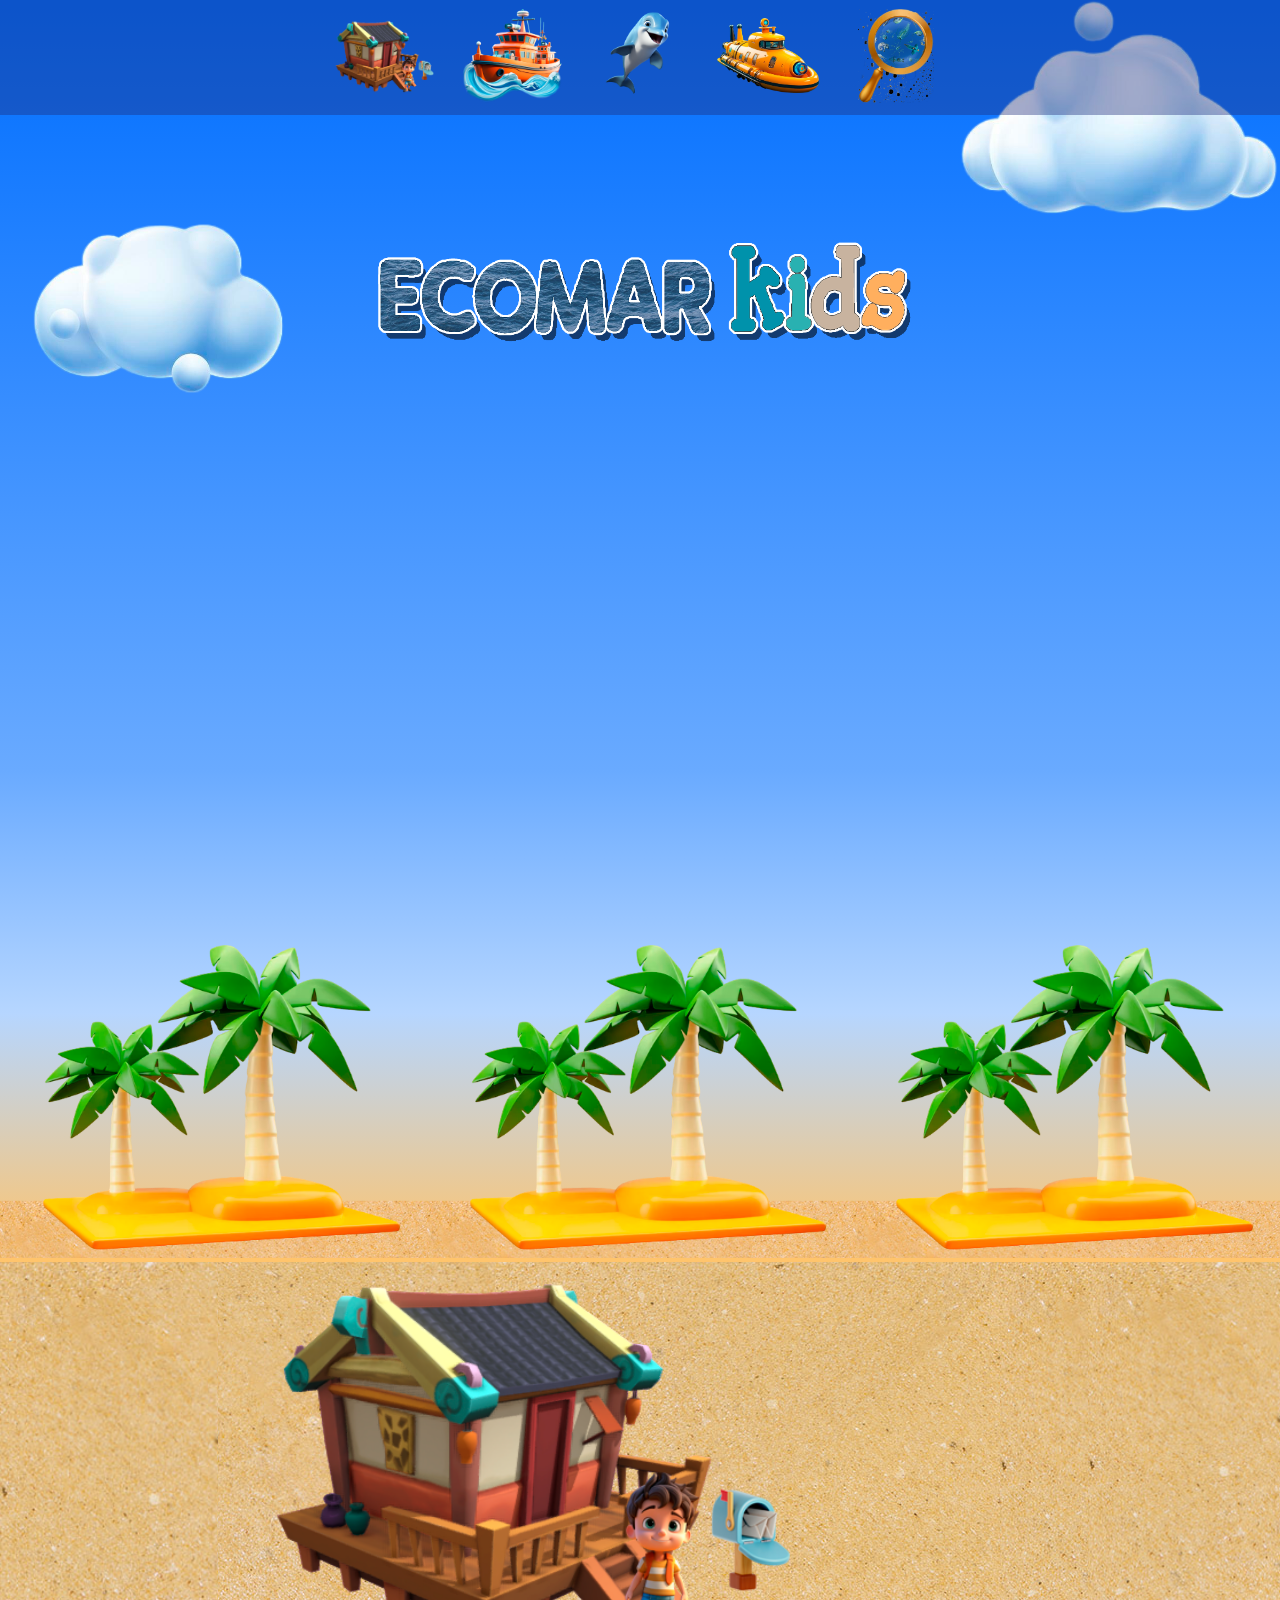
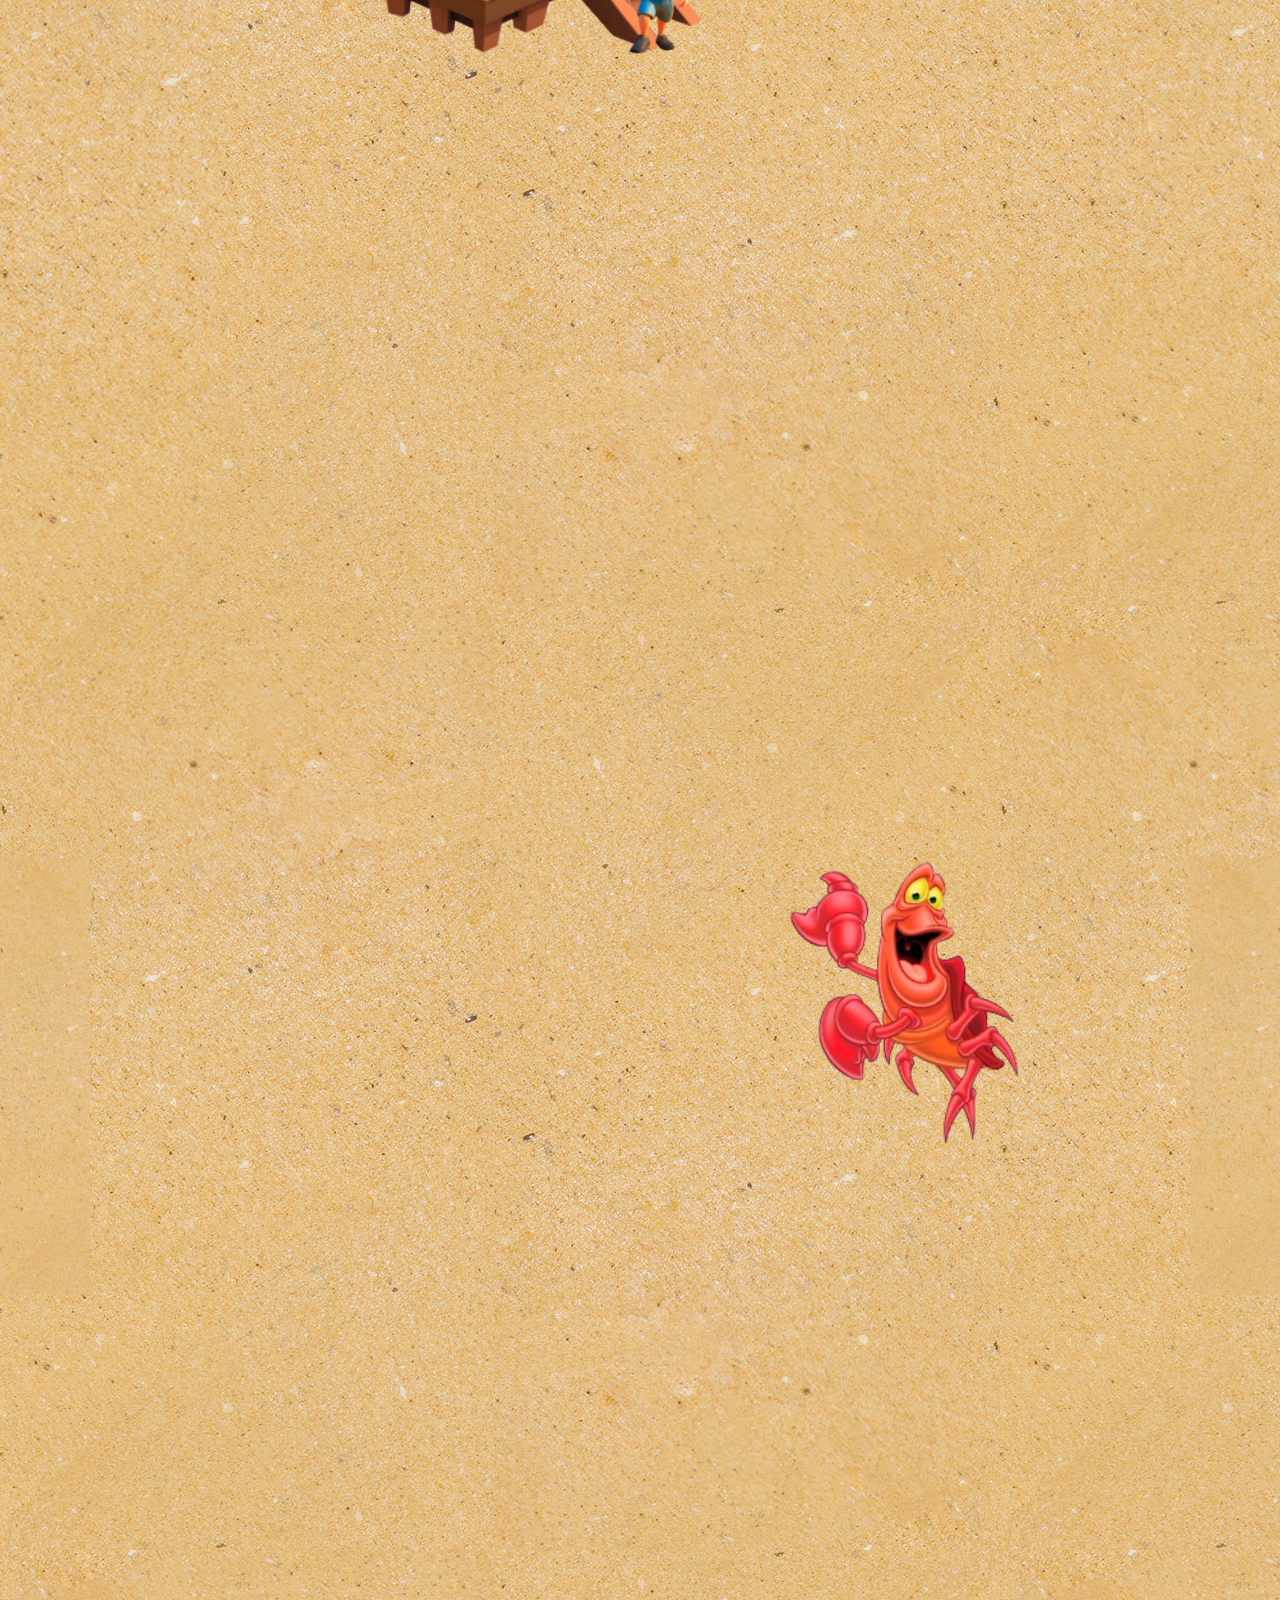
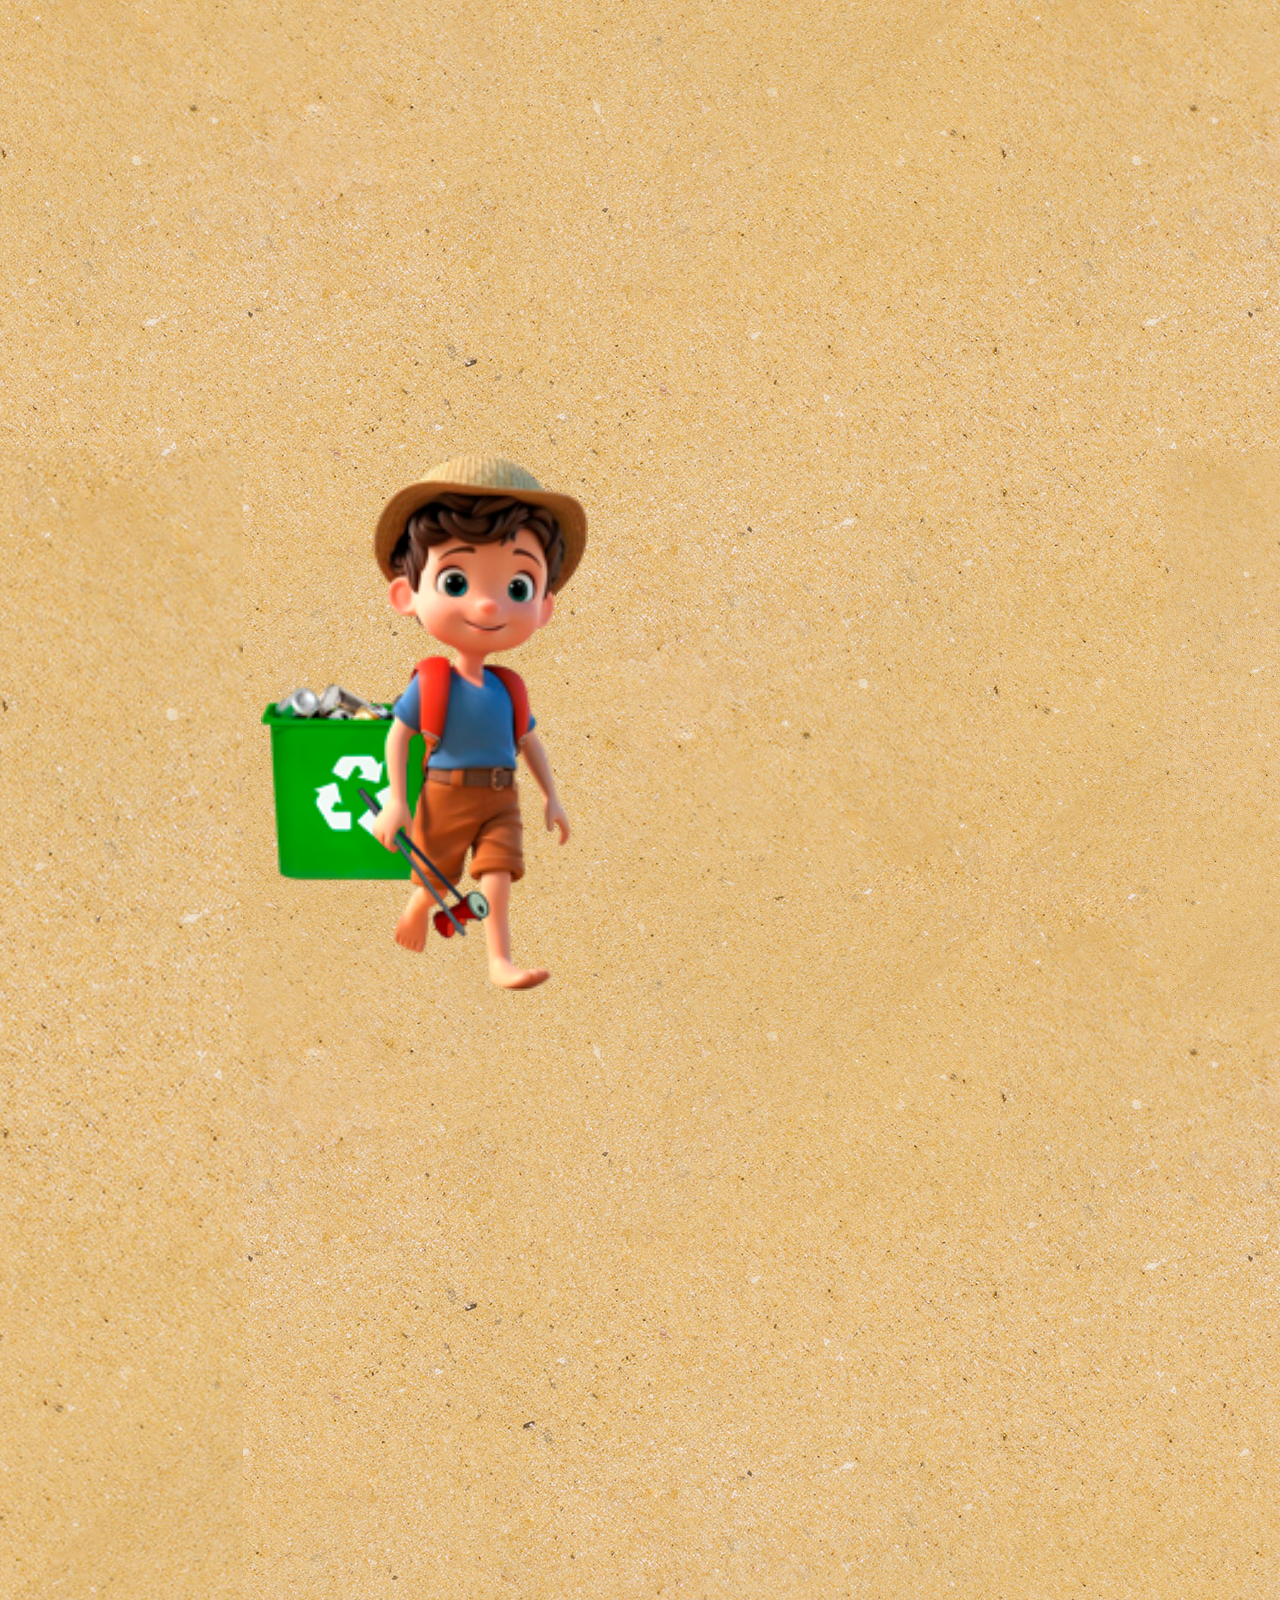
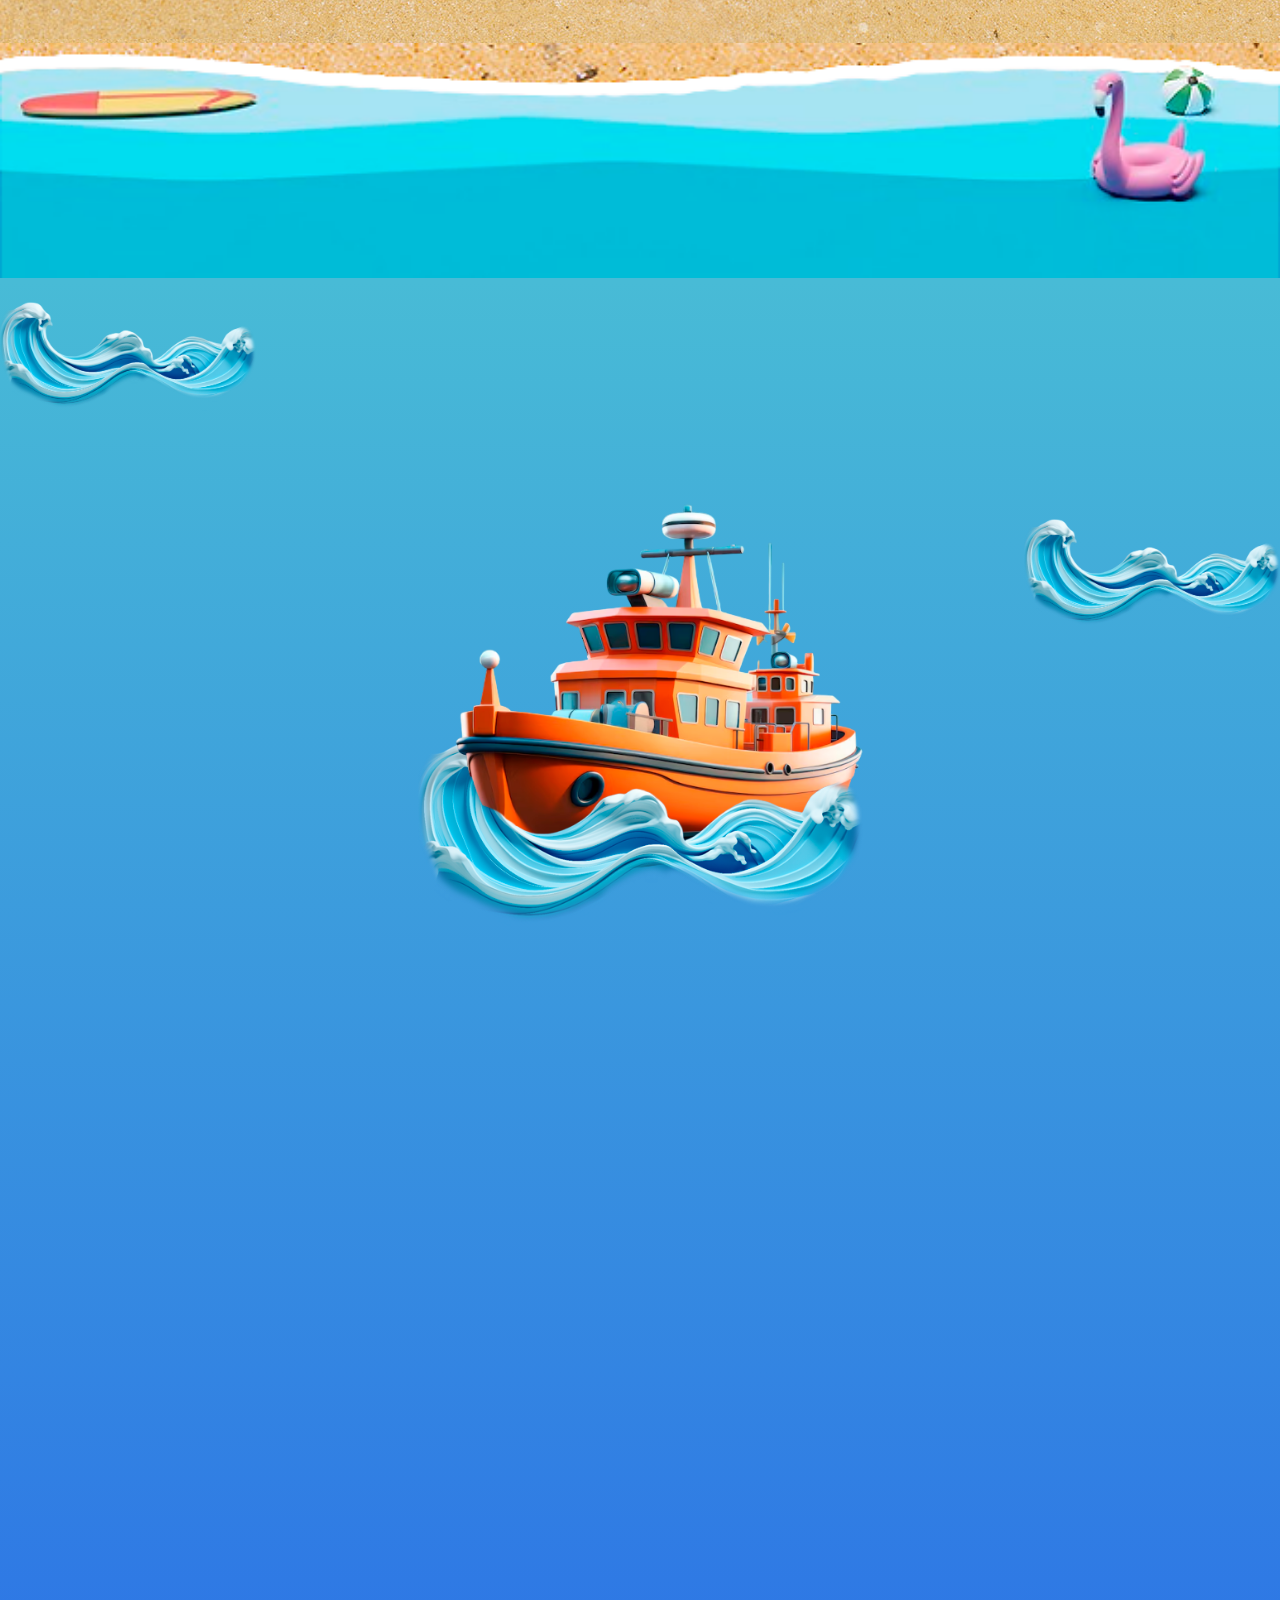
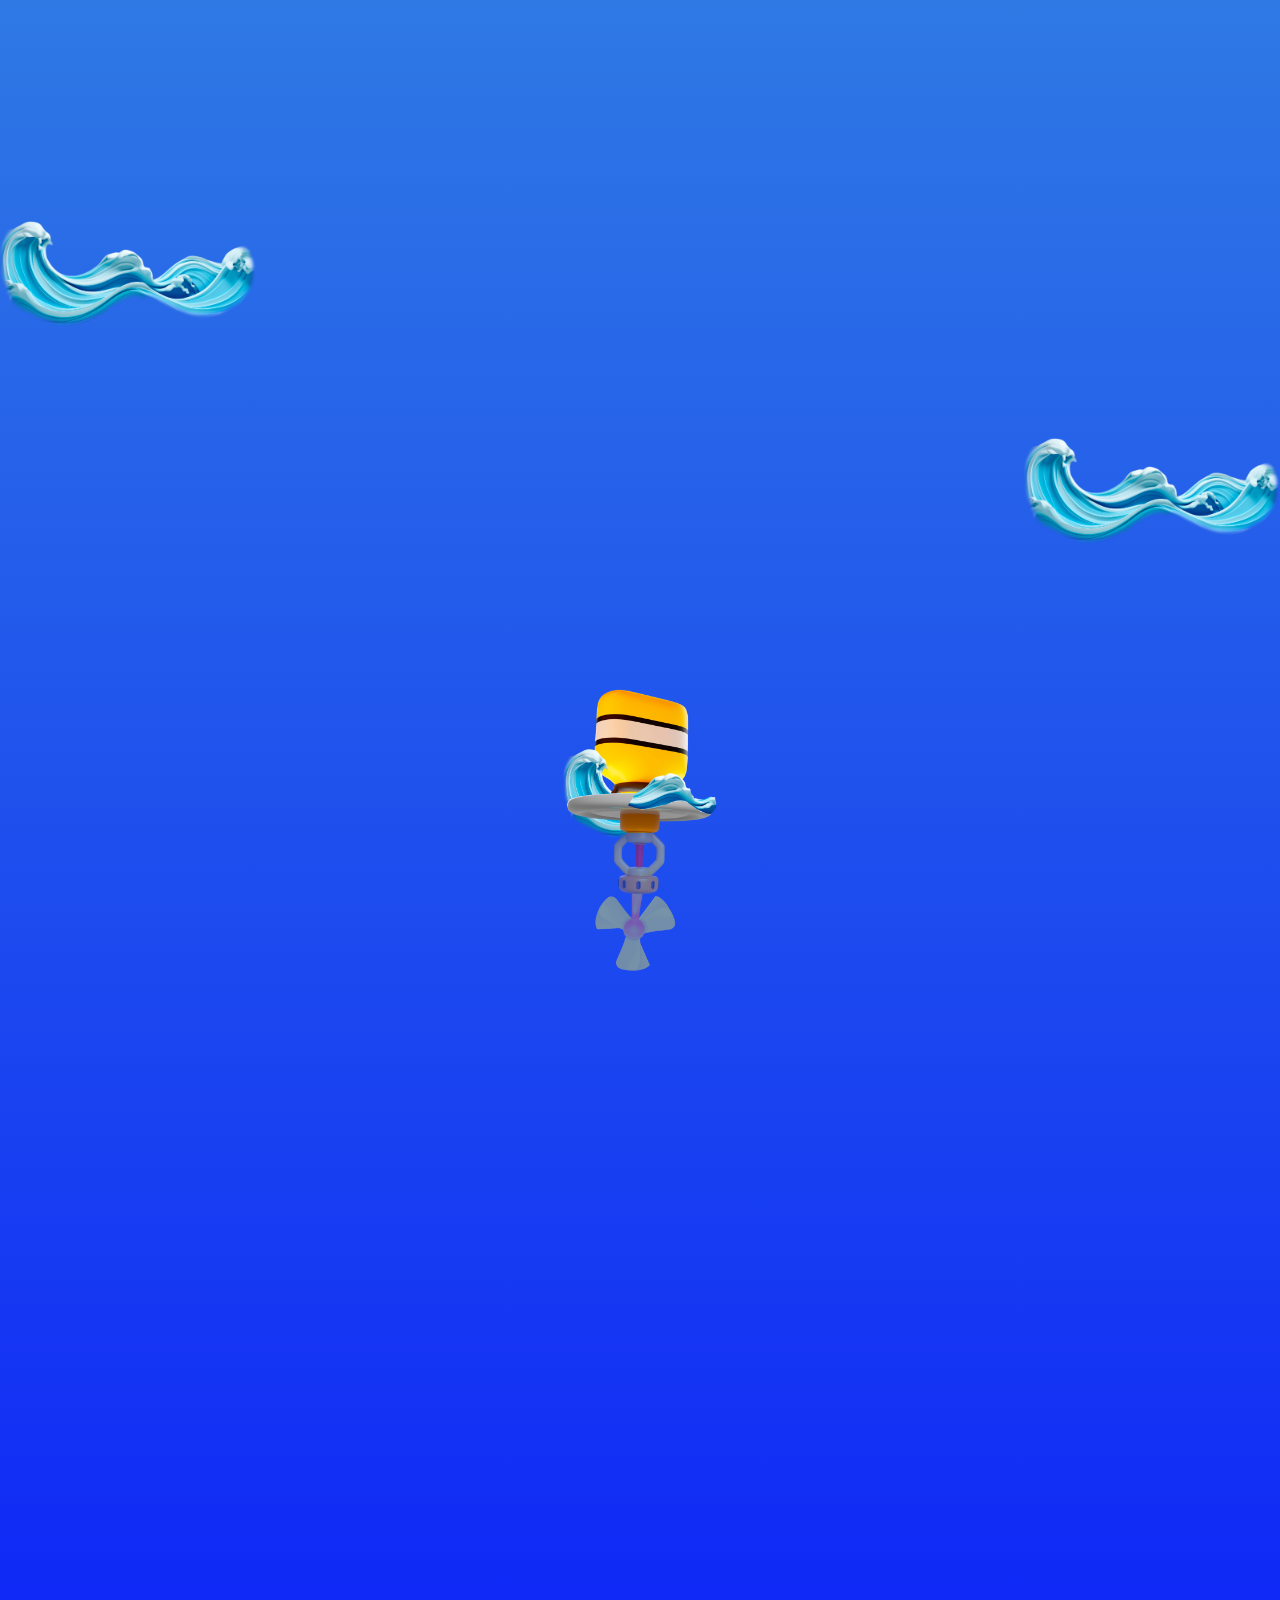
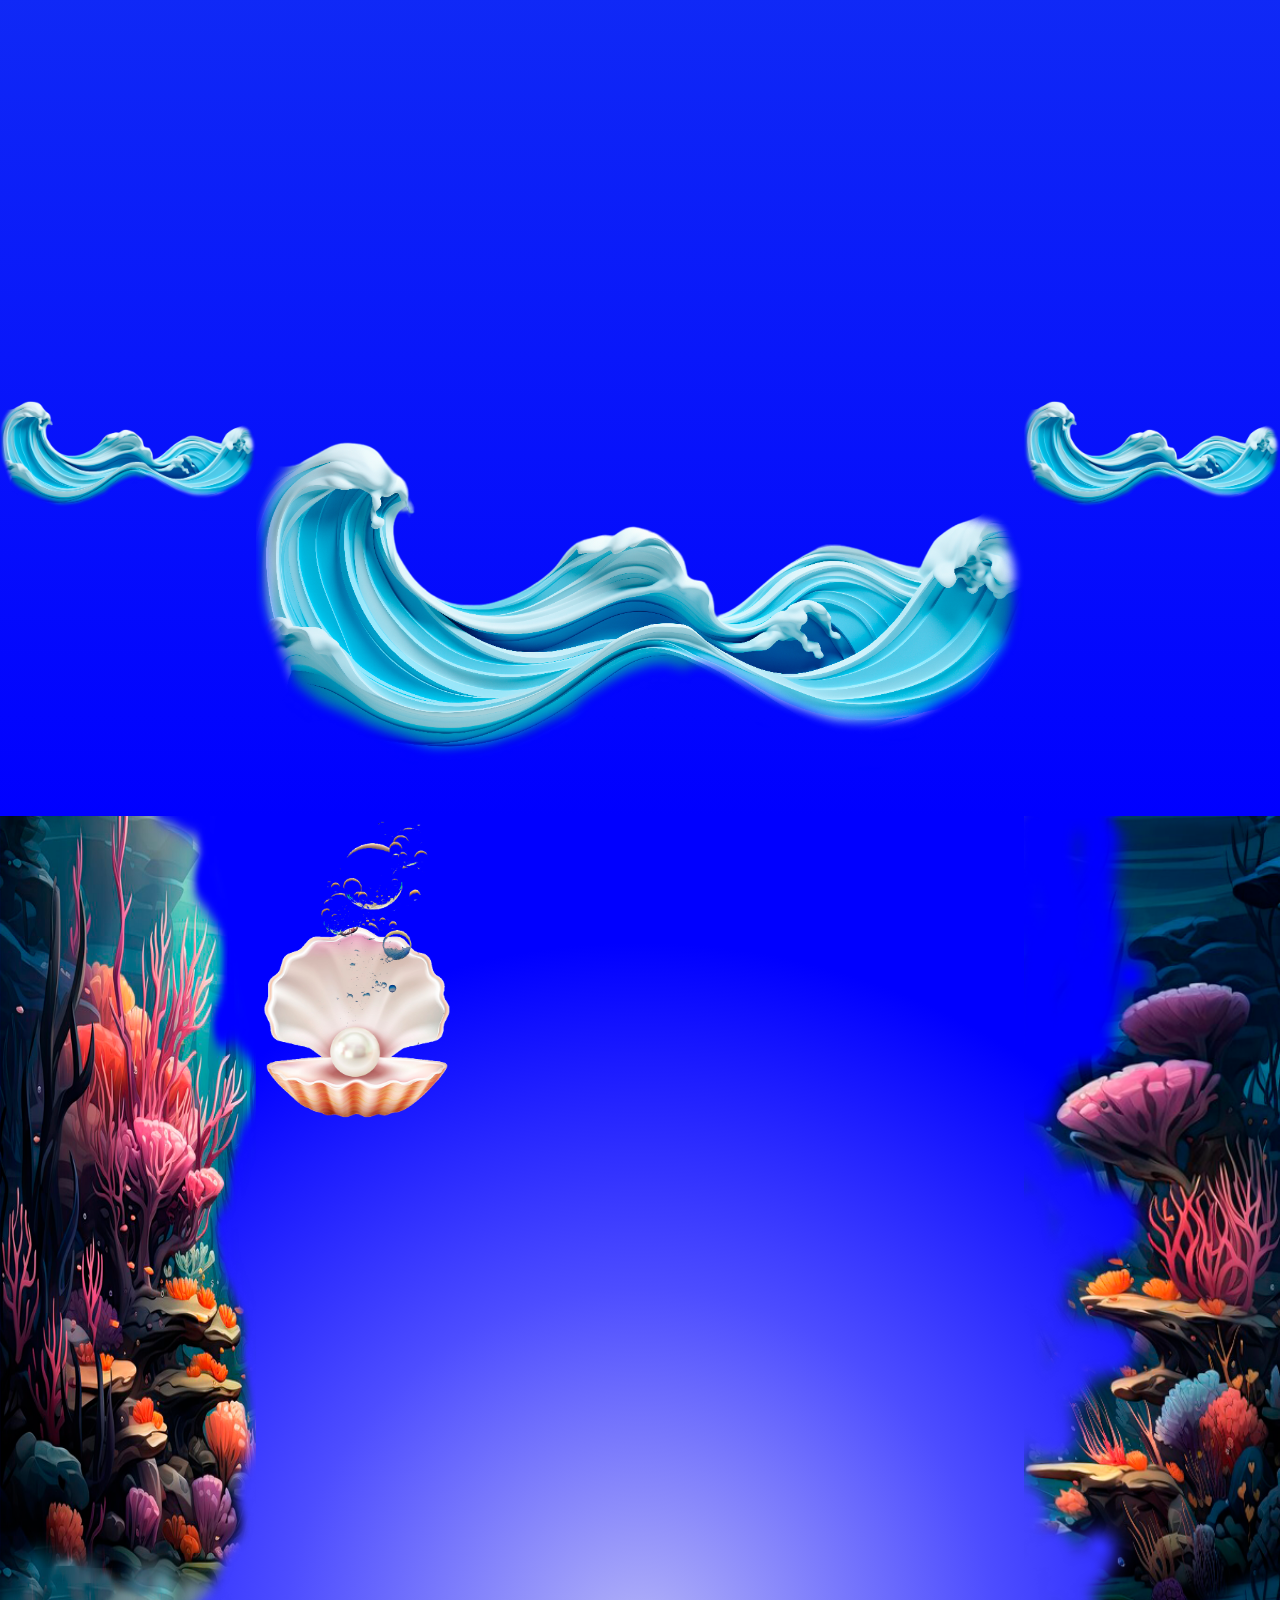
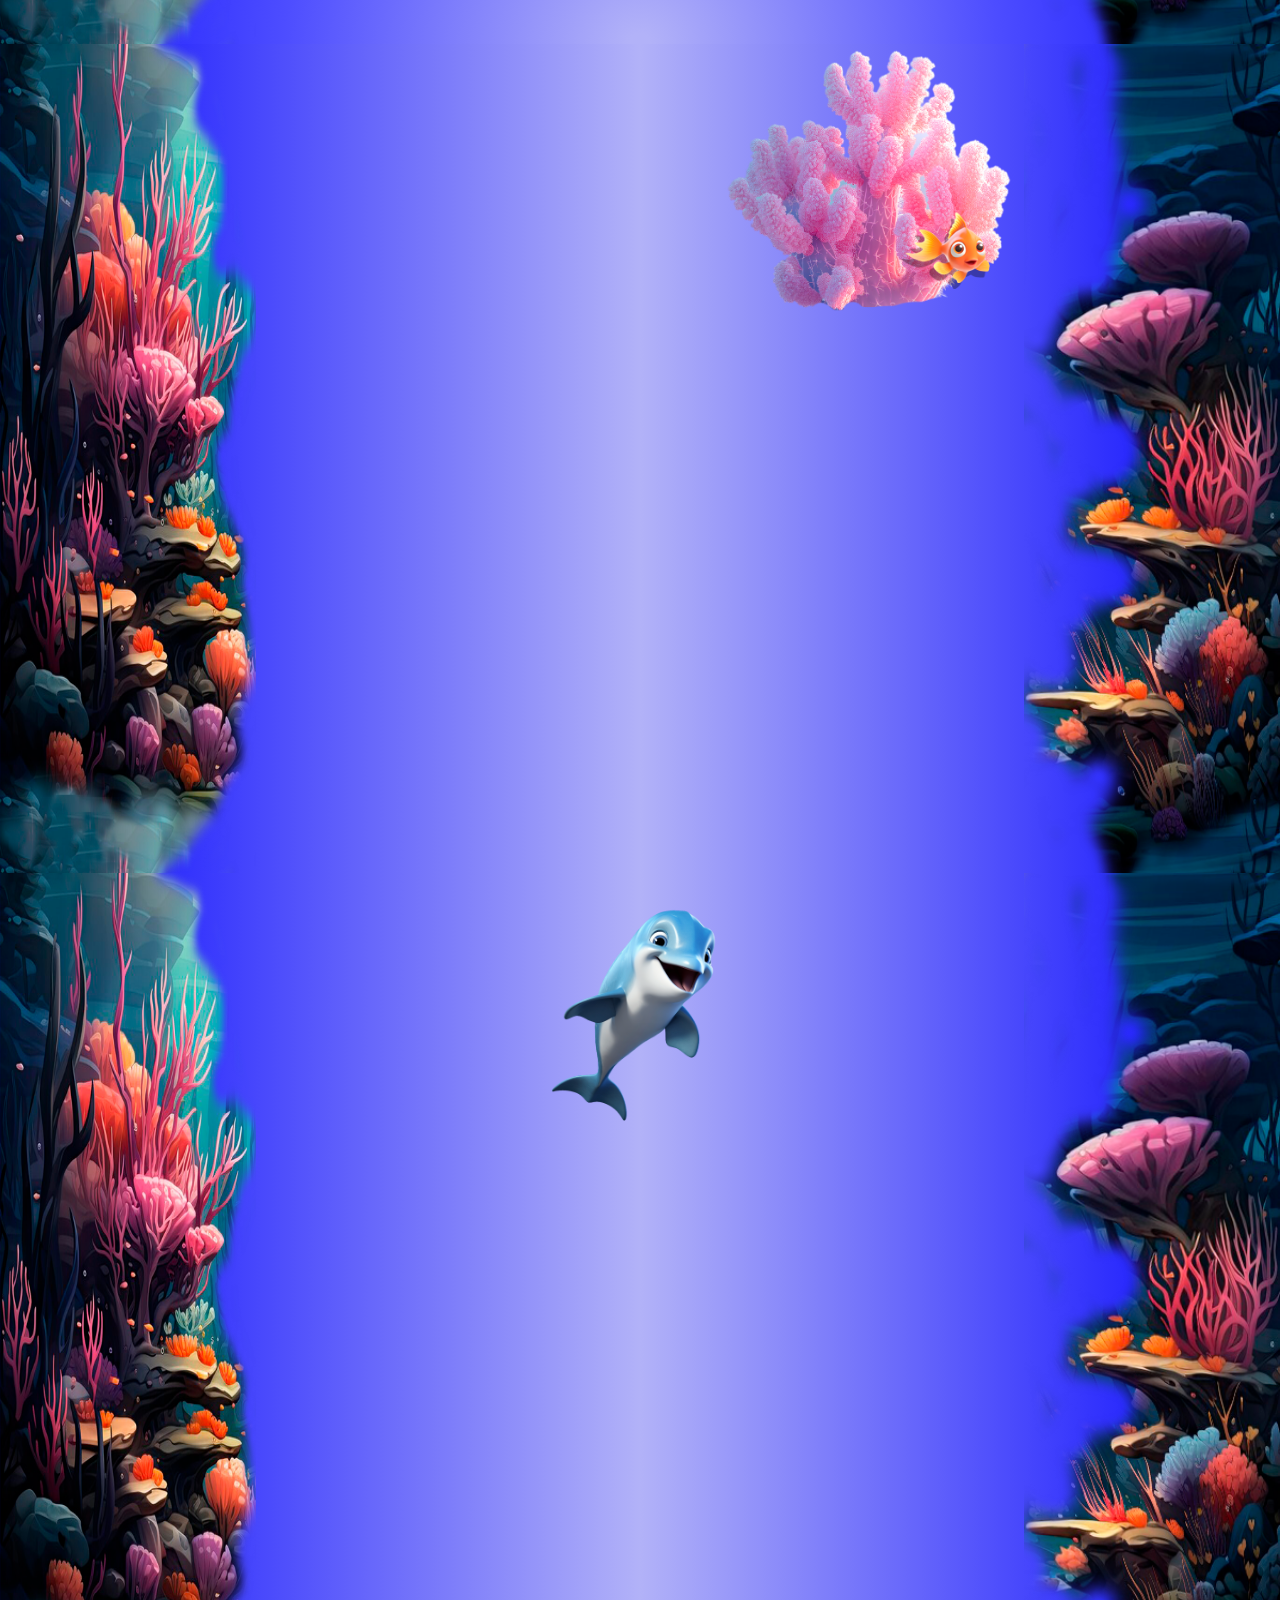
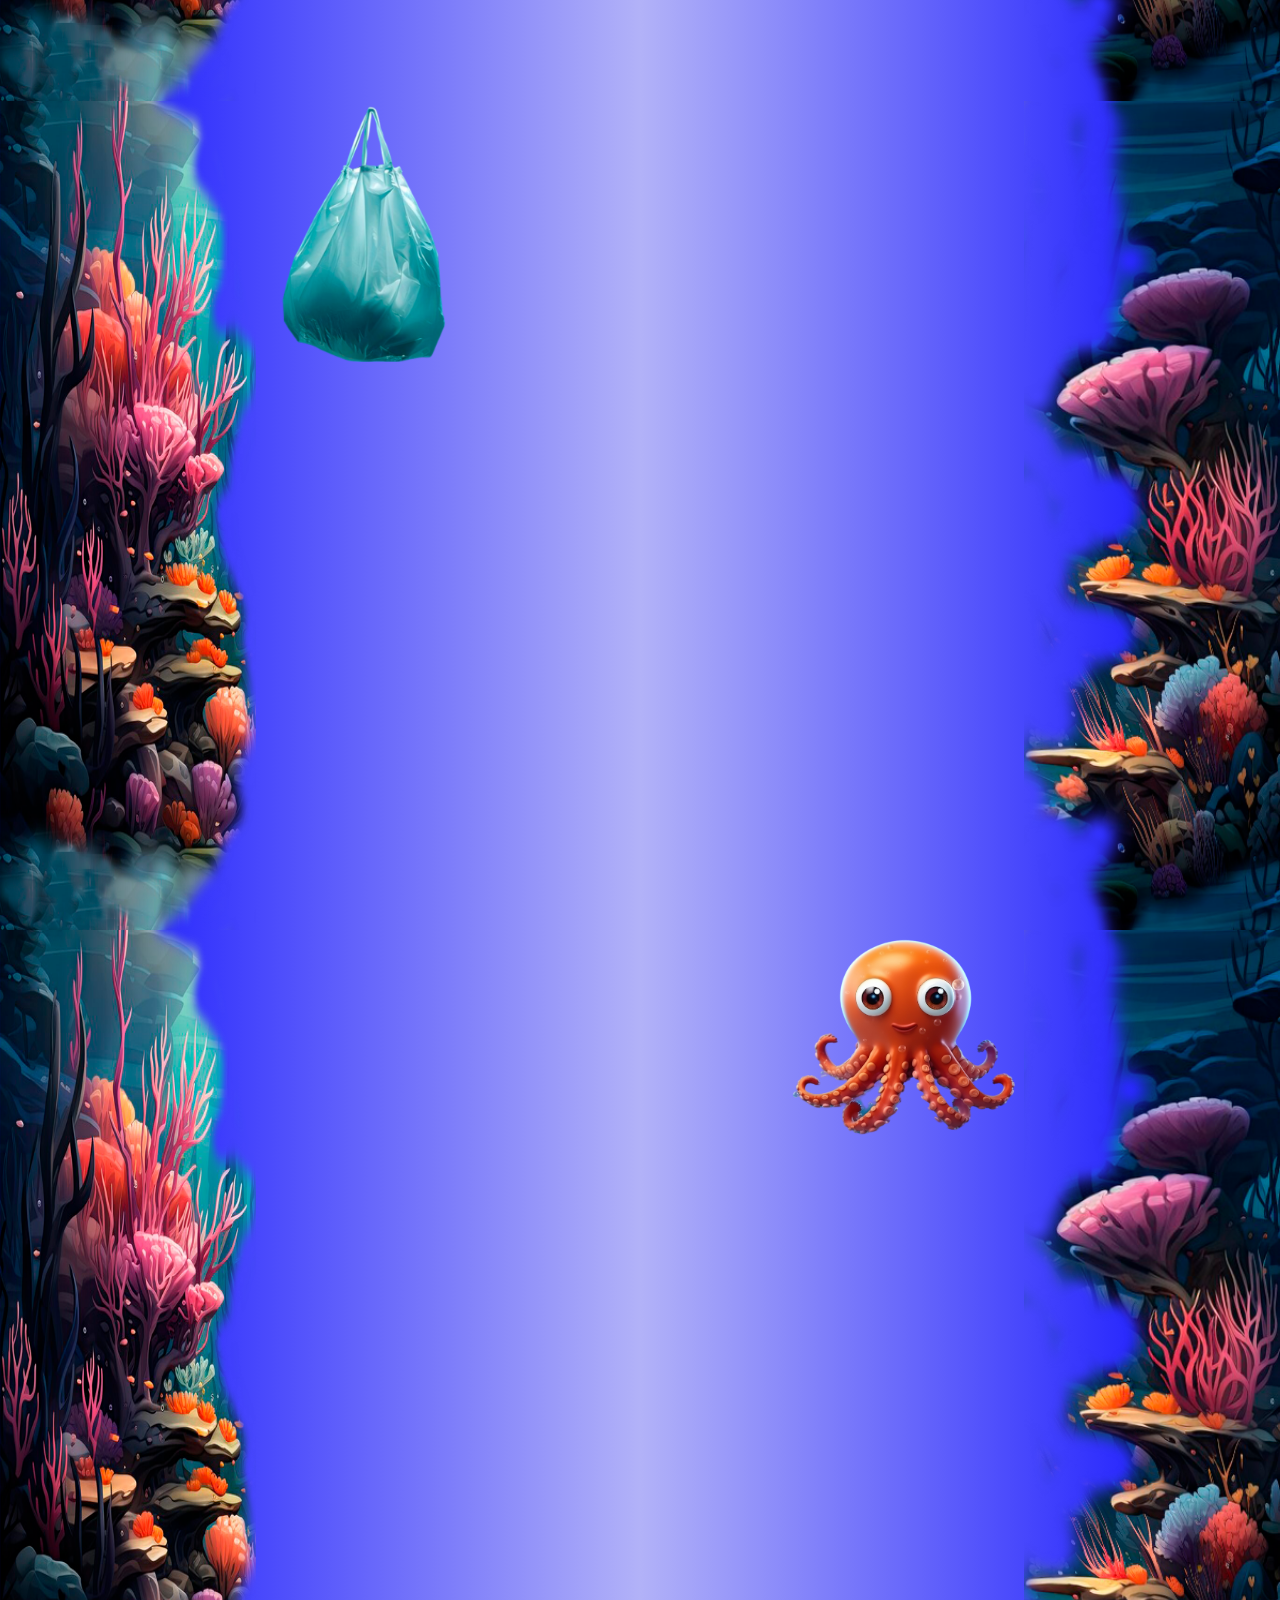
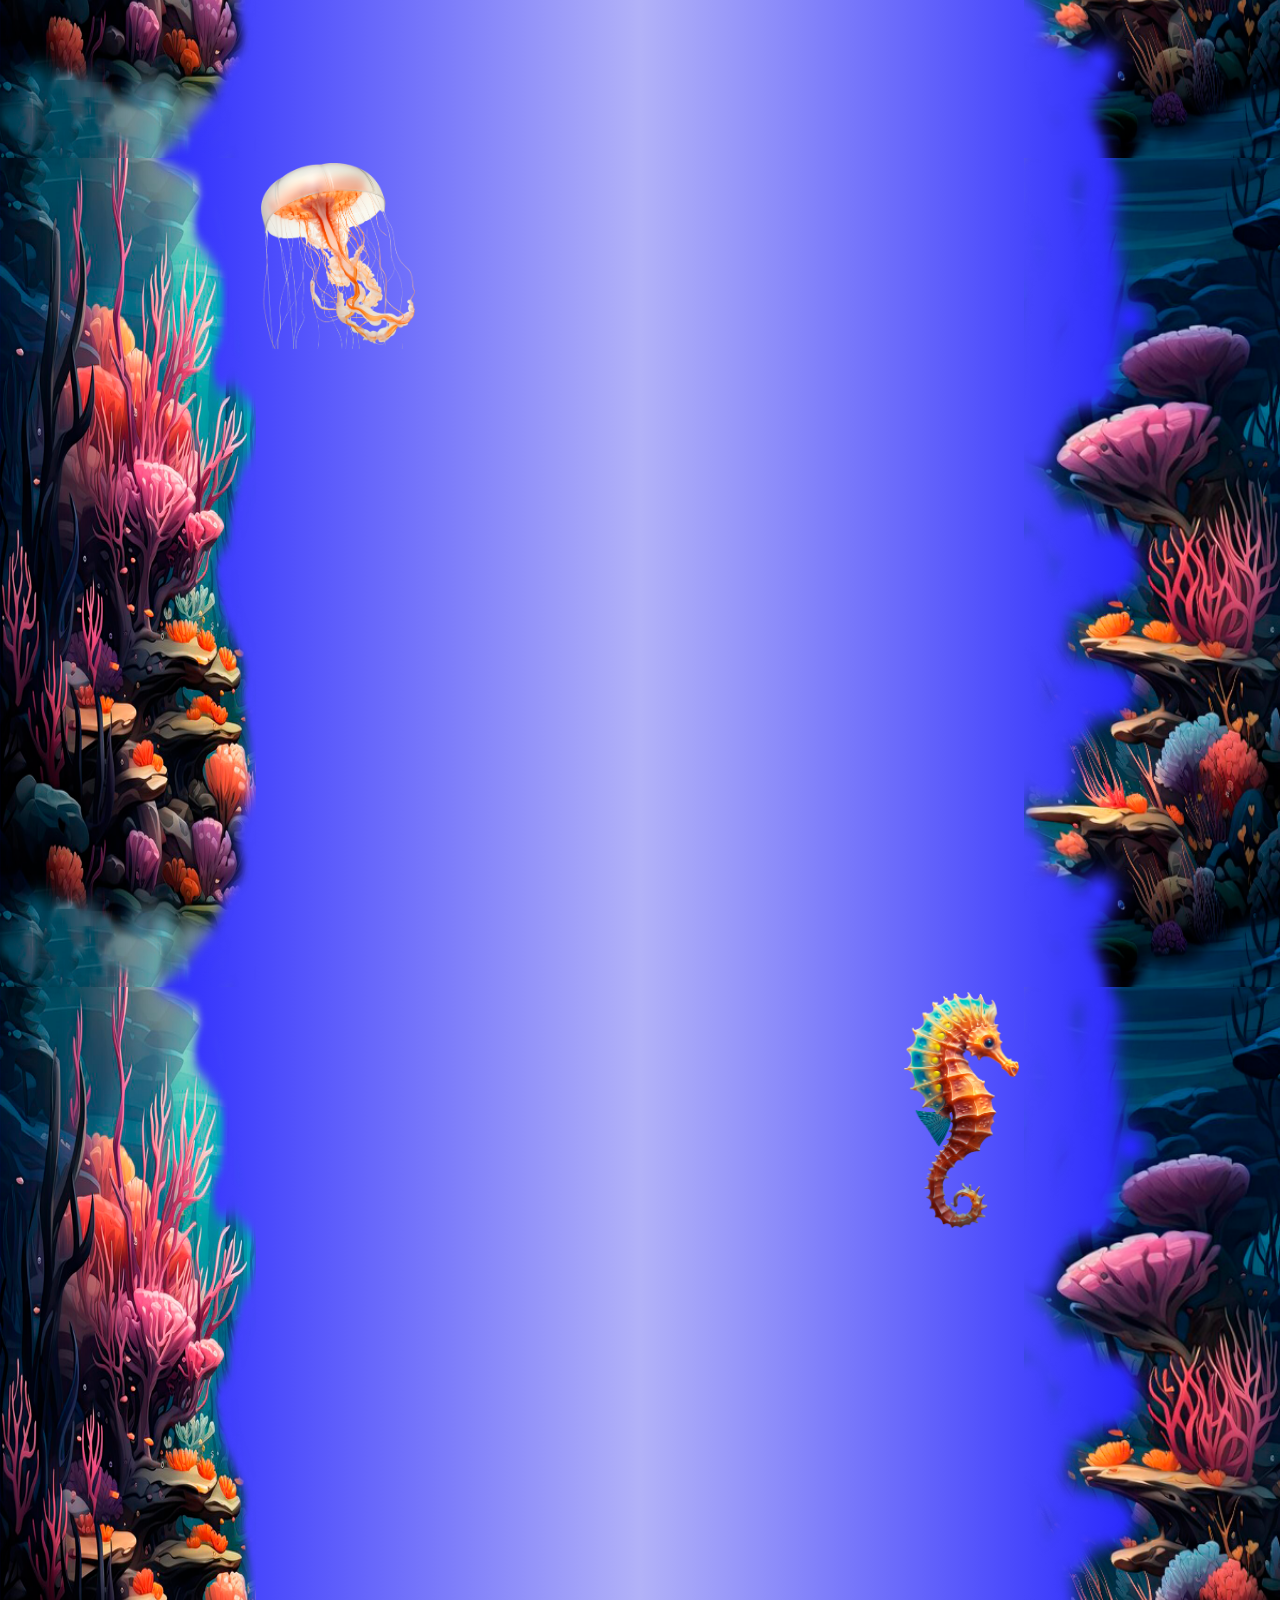
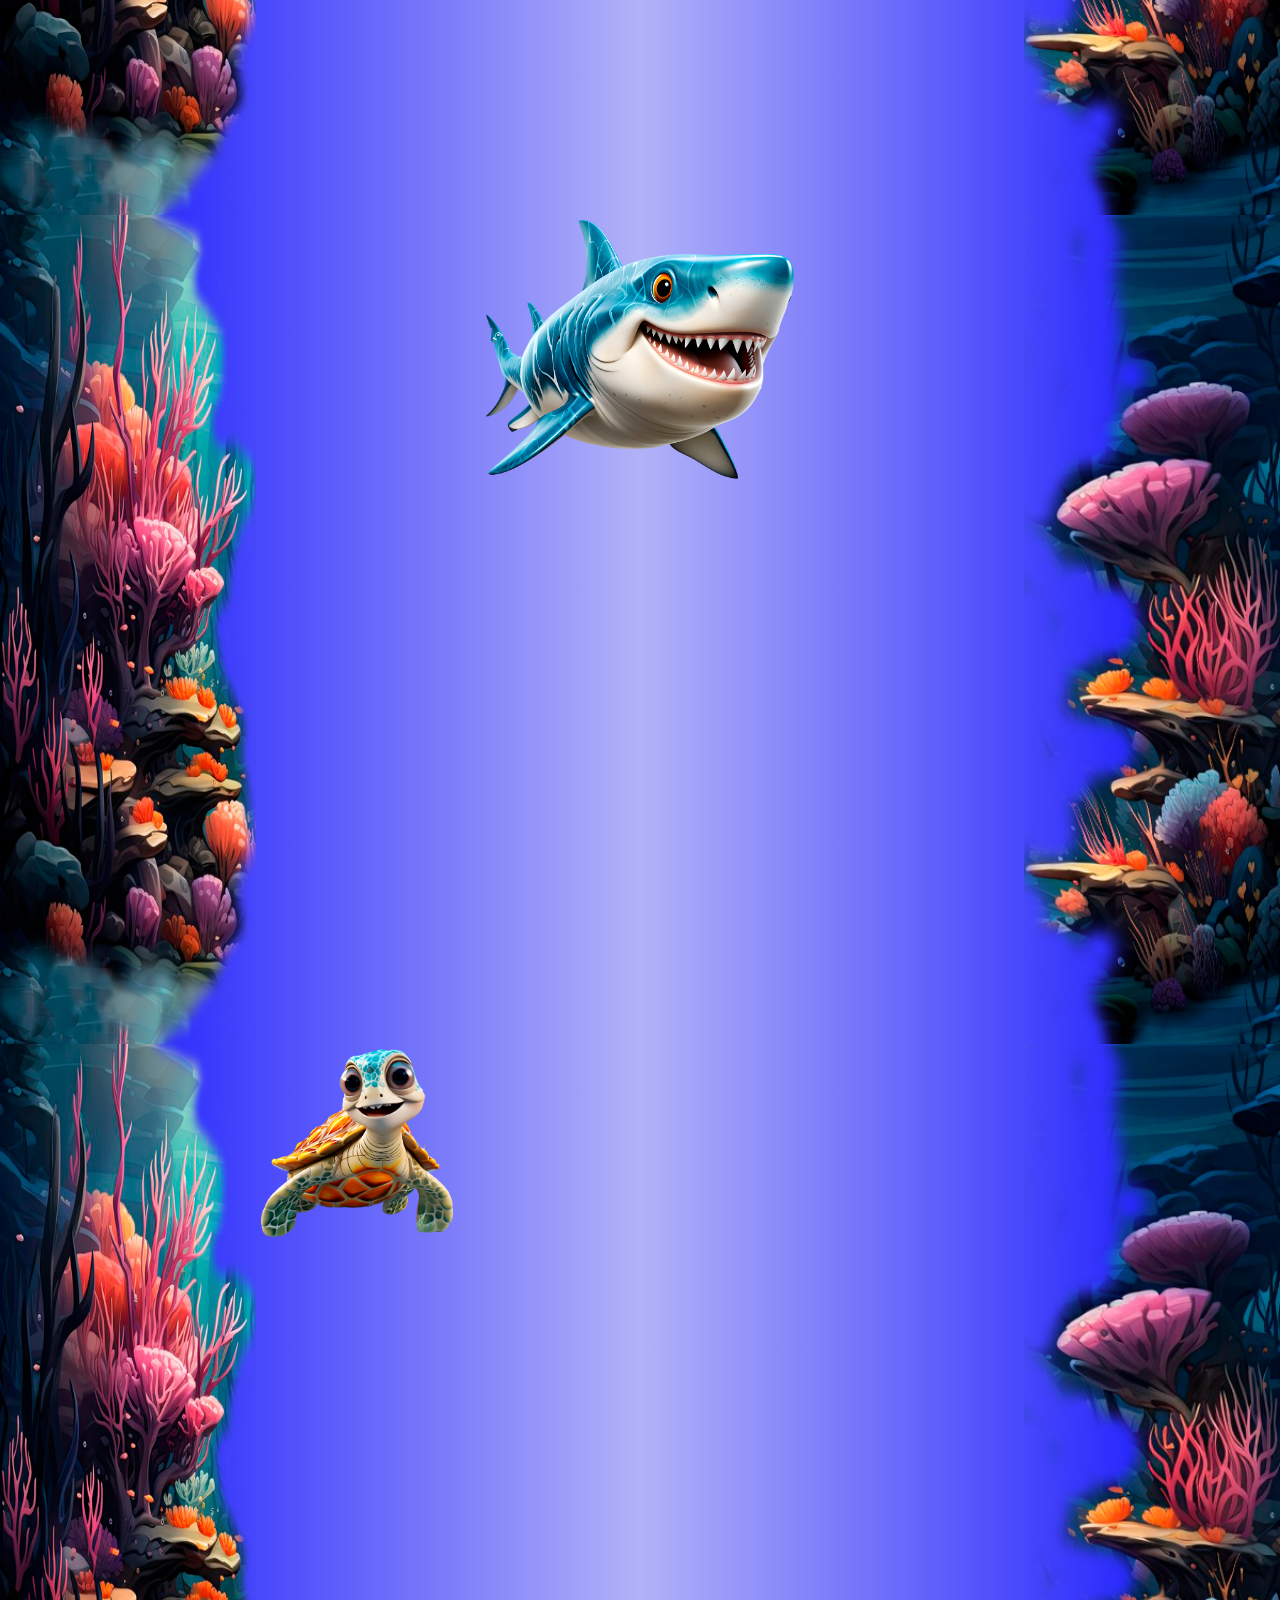
<file: index.html>
<!DOCTYPE html>
<html lang="en">
<head>
    <meta charset="UTF-8">
    <meta name="viewport" content="width=device-width, initial-scale=1.0">
    <title>EcoMar</title>
    <link rel="stylesheet" href="estilo.css">
    <link rel="stylesheet" href="Grids.css">
    <link rel="stylesheet" href="z-index.css">
    <link rel="stylesheet" href="Popup.css">
    <link rel="stylesheet" href="Align.css">
    <link rel="stylesheet" href="Suelo.css">
</head>
<body>
    <header>
        <div class="botones">
            <a href="#caseta"><img src="imagenes/casetadeplaya.png" alt="" width="80%"></a>
        </div>
        <div class="botones">
            <a href="#barco"><img src="imagenes/barco-001.png" alt="" width="80%"></a>
        </div>
        <div class="botones">
            <a href="#delfin"><img src="imagenes/Delfin-004.png" alt="" width="58%"></a>
        </div>
        <div class="botones">
            <a href="#submarino"><img src="imagenes/submarino-002.png" alt="" width="80%"></a>
        </div>
        <div class="botones">
            <a href="#plakton"><img src="imagenes/plakton.png" alt="" width="60%"></a>
        </div>
    </header>

<!-- Cielo -->
<!-- Cielo -->
<!-- Cielo -->

<div id="cielo1">
    <div class="cielo"></div>
    <div class="cielo"></div>
    <div class="cielo">
        <img src="imagenes/nube002.png" alt="nube animation 3d" width="100%">
    </div>
    <div class="cielo">
        <img src="imagenes/nube001.png" alt="nube animation 3d" width="80%">
    </div>
    <div class="cielo">
        <span id="eco-imagen">
            <a href="https://fundacionecomar.org/" target="_blank" rel="noopener noreferrer">
            <img src="imagenes/logo ecomar.kids.png" alt="nube animation 3d" width="90%" class="resaltar">
            </a>
        </span>
        <div id="mensaje" class="popup">
           <h2>Bienvenido a Ecomar,
            ¡Aprende con nosotros <br>
            la importancia del mar <br>
            para el planeta tierra!</h2>
        </div>
    </div>
    <div class="cielo"></div>
</div>
<div id="cielo2">
    <div class="cielo2"></div>
    <div class="cielo2"></div>
    <div class="cielo2"></div>
    <div class="cielo2">
        <img src="imagenes/palmeras-011.png" alt="Palmeras animation 3D" width="100%">
    </div>
    <div class="cielo2">
        <img src="imagenes/palmeras-011.png" alt="Palmeras animation 3D" width="100%">
    </div>
    <div class="cielo2">
        <img src="imagenes/palmeras-011.png" alt="Palmeras animation 3D" width="100%">
    </div>
</div>

<!-- Playa -->
<!-- Playa -->
<!-- Playa -->

<div id="playa">
    <div class="arena"><img src="imagenes/arena-playa-paredes.jpg" alt="arena playa animation 3d" width="85%"></div>
    <div class="arena">
        <span id="eco-imagen">
            <a href="https://fundacionecomar.org/socio-nuevo/" target="_blank" rel="noopener noreferrer">
            <img src="imagenes/casetadeplaya.png" alt="casa de playa animation 3d" width="70%" class="resaltar" id="caseta">
            </a>
        </span>
        <div id="mensaje" class="popup">
            <h2>Protegemos el planeta y te enseñamos a cuidarlo, hazte socio de ECOMAR, únete a nuestra comunidad.</h2>
        </div>
    </div>
    <div class="arena derecha"><img src="imagenes/arena-playa-paredes.jpg" alt="arena playa animation 3d" width="75%"></div>  
    <div class="arena"><img src="imagenes/arena-playa-paredes.jpg" alt="arena playa animation 3d" width="35%"></div>
    <div class="arena derecha">
        <span id="eco-imagen">
            <a href="Descripcion-Cangrejo.html" target="_blank" rel="noopener noreferrer">
                <img src="imagenes/sebastian.png" alt="cangrejo animation 3d" width="30%" class="resaltar">
            </a>
        </span>
        <div id="mensaje" class="popup">
            <h2>¡Las películas sobre los Océanos nos enseñan a respetar todos los animales marinos, Bajo el maaaaar!".</h2>
        </div>
    </div>
    <div class="arena derecha"><img src="imagenes/arena-playa-paredes.jpg" alt="arena playa animation 3d" width="35%"></div>
    <div class="arena"><img src="imagenes/arena-playa-paredes.jpg" alt="arena playa animation 3d" width="95%"></div>
    <div class="arena">
        <span id="eco-imagen">
        <img src="imagenes/niños playa-005.png" alt="niño animation 3d" height="45%" class="resaltar">
        </span>
        <div id="mensaje" class="popup">
            <h2>Mantener las costas limpias nos ayuda a tener un planeta sano.</h2>
        </div>
    </div>
    <div class="arena derecha"><img src="imagenes/arena-playa-paredes.jpg" alt="arena playa animation 3d" width="45%"></div>
</div>

<!-- Orilla -->
<!-- Orilla -->
<!-- Orilla -->


<div id="orilla">
    <div class="olas">
        <img src="imagenes/orilla-2.png" alt="orilla animation 3d" width="100%">
    </div>
</div>

<!-- Mar -->
<!-- Mar -->
<!-- Mar -->

<div id="mar">
    <div class="olas"><img src="imagenes/Olas-ok.png" alt="olas animation 3d" width="100%"></div>
    <div class="olas"></div>
    <div class="olas"></div>
    <div class="olas"></div>
    <div class="olas">
        <span id="eco-imagen">
            <img src="imagenes/barco-001.png" alt="olas animation 3d" width="60%" class="resaltar" id="barco">
        </span>
        <div id="mensaje" class="popup">
            <h2>Los barcos transportamos el 90% de las mercancías Mundiales.</h2>
        </div>
    </div>
    <div class="olas"><img src="imagenes/Olas-ok.png" alt="olas animation 3d" width="100%"></div>
    <div class="olas"><img src="imagenes/Olas-ok.png" alt="olas animation 3d" width="100%"></div>
    <div class="olas"></div>
    <div class="olas"></div>
    <div class="olas"></div>
    <div class="olas"></div>
    <div class="olas"><img src="imagenes/Olas-ok.png" alt="olas animation 3d" width="100%"></div>
    <div class="olas"></div>
    <div class="olas"></div>
    <div class="olas"></div>
    <div class="olas"></div>
    <div class="olas centro">
        <span id="eco-imagen">
            <img src="imagenes/baterias mar-2.png" alt="olas animation 3d" width="20%" class="resaltar">
        </span>
        <div id="mensaje" class="popup">
            <h2>Las olas, mareas y corrientes oceánicas son fuentes potenciales de energía renovable.</h2>
        </div>
    </div>
    <div class="olas"></div>
    <div class="olas"><img src="imagenes/Olas-ok.png" alt="olas animation 3d" width="100%"></div>
    <div class="olas"><img src="imagenes/Olas-ok.png" alt="olas animation 3d" width="100%"></div>
    <div class="olas"><img src="imagenes/Olas-ok.png" alt="olas animation 3d" width="100%"></div>    
</div>

<!-- Entrada al Mar-->
<!-- Entrada al Mar-->
<!-- Entrada al Mar-->

<div id="entralmar">
    <div class="entramar1"><img src="imagenes/vista-marina-izquierda.png" alt="Vida marina animation 3D" width="100%" height="100%"></div>
    <div class="entramar1">
        <span id="eco-imagen">
            <a href="Descripcion-Concha.html" target="_blank" rel="noopener noreferrer">
                <img src="imagenes/concha.png" alt="medusa animation 3D" width="25%" class="resaltar">
            </a>
        </span>
        <div id="mensaje" class="popup">
            <h2>¡El Océano produce el 50% del Oxigeno del Planeta!</h2>
        </div>
    </div>
    <div class="entramar1"><img src="imagenes/vista-marina-derecha.png" alt="Vida marina animation 3D" width="100%" height="100%"></div>
</div>

<!-- Vida Marina 2/4 -->
<!-- Vida Marina 2/4 -->
<!-- Vida Marina 2/4 -->

<div id="vidamarina24">
    <div class="mar24"><img src="imagenes/vista-marina-izquierda.png" alt="Vida marina animation 3D" width="100%" height="100%"></div>
    <div class="mar24 derecha">
        <span id="eco-imagen">
            <img src="imagenes/coral.png" alt="medusa animation 3D" width="40%" class="resaltar">
        </span>
        <div id="mensaje" class="popup">
            <h2>¡Somos el hogar de muchas especies marinas!</h2>
        </div>
    </div>
    <div class="mar24"><img src="imagenes/vista-marina-derecha.png" alt="Vida marina animation 3D" width="100%" height="100%"></div>
    <div class="mar24"><img src="imagenes/vista-marina-izquierda.png" alt="Vida marina animation 3D" width="100%" height="100%"></div>
    <div class="mar24 centro">
        <span id="eco-imagen">
            <a href="Descripcion-delfin.html" target="_blank" rel="noopener noreferrer">
                <img src="imagenes/Delfin-004.png" alt="medusa animation 3D" width="25%" class="resaltar" id="delfin">
            </a>
        </span>
        <div id="mensaje" class="popup">
            <h2>Somos una gran atracción turística, por nuestra gran inteligencia y simpatía.</h2>
        </div>
    </div>
    <div class="mar24"><img src="imagenes/vista-marina-derecha.png" alt="Vida marina animation 3D" width="100%" height="100%"></div>
    <div class="mar24"><img src="imagenes/vista-marina-izquierda.png" alt="Vida marina animation 3D" width="100%" height="100%"></div>
    <div class="mar24 arriba">
        <span id="eco-imagen">
            <img src="imagenes/bolsabasura.png" alt=""width="25%" class="resaltar">
        </span>
        <div id="mensaje" class="popup">
            <h2>Usa menos plásticos y más envases reutilizables, para ayudar a proteger los Animales Marinos.</h2>
         </div>
    </div>
    <div class="mar24"><img src="imagenes/vista-marina-derecha.png" alt="Vida marina animation 3D" width="100%" height="100%"></div>
    <div class="mar24"><img src="imagenes/vista-marina-izquierda.png" alt="Vida marina animation 3D" width="100%" height="100%"></div>
    <div class="mar24 derecha">
        <span id="eco-imagen">
            <a href="Descripcion-Pulpo.html" target="_blank" rel="noopener noreferrer">
                <img src="imagenes/pulpo.png" alt="medusa animation 3D" width="30%" class="resaltar">
            </a>
        </span>
        <div id="mensaje" class="popup">
            <h2>¡Soy un gran cazador de peces y crustáceos!</h2>
        </div>
    </div>
    <div class="mar24"><img src="imagenes/vista-marina-derecha.png" alt="Vida marina animation 3D" width="100%" height="100%"></div>
</div>

<!-- Vida Marina 3/4 -->
<!-- Vida Marina 3/4 -->
<!-- Vida Marina 3/4 -->

<div id="vidamarina34">
    <div class="mar34"><img src="imagenes/vista-marina-izquierda.png" alt="Vida marina animation 3D" width="100%" height="100%"></div>
    <div class="mar34 arriba">
        <span id="eco-imagen">
            <a href="Descripcion-Medusa.html" target="_blank" rel="noopener noreferrer">
                <img src="imagenes/Medusa-001.png" alt="medusa animation 3D" width="20%" class="resaltar">
            </a>
        </span>
        <div id="mensaje" class="popup">
            <h2>¡Ayudo a controlar el Plancton<br>
                y soy alimento para muchas<br>
                especies marinas!</h2>
        </div>
    </div>          
    <div class="mar34"><img src="imagenes/vista-marina-derecha.png" alt="Vida marina animation 3D" width="100%" height="100%"></div>
    <div class="mar34"><img src="imagenes/vista-marina-izquierda.png" alt="Vida marina animation 3D" width="100%" height="100%"></div>
    <div class="mar34 derecha">
        <span id="eco-imagen">
            <a href="Descripcion-CaballitodeMar.html" target="_blank" rel="noopener noreferrer">
                <img src="imagenes/Caballito de mar-003.png" alt="medusa animation 3D" width="15%" class="resaltar">
            </a>
        </span>
        <div id="mensaje" class="popup">
            <h2>Cabalgo por el Océano,<br>
                manteniendo sanos<br>
                los pastos marinos.</h2>
        </div>
    </div> 
    <div class="mar34"><img src="imagenes/vista-marina-derecha.png" alt="Vida marina animation 3D" width="100%" height="100%"></div>
    <div class="mar34"><img src="imagenes/vista-marina-izquierda.png" alt="Vida marina animation 3D" width="100%" height="100%"></div>
    <div class="mar34 centro">
        <span id="eco-imagen">
            <img src="imagenes/Tiburon-002.png" alt="medusa animation 3D" width="40%" class="resaltar">
        </span>
        <div id="mensaje" class="popup">
            <h2>¡Soy el mayor cazador del Océano!<br>
                Controlo las poblaciones<br>
                de otros peces marinos.</h2>
        </div>
    </div>
    <div class="mar34"><img src="imagenes/vista-marina-derecha.png" alt="Vida marina animation 3D" width="100%" height="100%"></div>
    <div class="mar34"><img src="imagenes/vista-marina-izquierda.png" alt="Vida marina animation 3D" width="100%" height="100%"></div>
    <div class="mar34">
        <span id="eco-imagen">
            <a href="Descripcion-Tortuga.html" target="_blank" rel="noopener noreferrer">
                <img src="imagenes/Tortuga-001.png" alt="medusa animation 3D" width="25%" class="resaltar">
            </a>
        </span>
        <div id="mensaje" class="popup">
            <h2>¡Mantengo el equilibrio del océano!
                al comer medusas, algas y cagar semillas.
               </h2>
        </div>
    </div> 
    <div class="mar34"><img src="imagenes/vista-marina-derecha.png" alt="Vida marina animation 3D" width="100%" height="100%"></div>
    <div class="mar34"><img src="imagenes/vista-marina-izquierda.png" alt="Vida marina animation 3D" width="100%" height="100%"></div>
    <div class="mar34 derecha">
        <span id="eco-imagen">
            <img src="imagenes/buzo-002.png" alt="medusa animation 3D" width="50%" class="resaltar">
        </span>
        <div id="mensaje" class="popup">
            <h2>¡Investigo los Océanos, para entender el Cambio Climático!</h2>
        </div>
    </div> 
    <div class="mar34"><img src="imagenes/vista-marina-derecha.png" alt="Vida marina animation 3D" width="100%" height="100%"></div>
</div>


<!-- Vida Marina 4/4 -->
<!-- Vida Marina 4/4 -->
<!-- Vida Marina 4/4 -->

<div id="vidamarina44">    
    <div class="mar44"><img src="imagenes/vista-marina-izquierda.png" alt="Vida marina animation 3D" width="100%" height="100%"></div>

    <div class="mar44">
        <span id="eco-imagen">
            <img src="imagenes/submarino-002.png" alt="buzo animation 3D" width="50%"class="resaltar" id="submarino">
        </span>
        <div id="mensaje" class="popup">
            <h2>Podemos estudiar los Océanos para hacer ¡Grandes Descubrimientos!</h2>
        </div>
    </div>
    <div class="mar44"><img src="imagenes/vista-marina-derecha.png" alt="Vida marina animation 3D" width="100%" height="100%"></div>
    <div class="mar44"><img src="imagenes/vista-marina-izquierda.png" alt="Vida marina animation 3D" width="100%" height="100%"></div>
    <div class="mar44 centro">
        <span id="eco-imagen">
            <a href="Descripcion-Ballenas.html" target="_blank" rel="noopener noreferrer">
                <img src="imagenes/Ballena-001.png" alt="Tiburon animation 3D" width="100%" class="resaltar">
            </a>
        </span>
        <div id="mensaje" class="popup">
            <h2>¡Mí  caca ayuda al océano!, alimentando a las plantas que producen oxígeno.</h2>
        </div>
    </div>
    <div class="mar44"><img src="imagenes/vista-marina-derecha.png" alt="Vida marina animation 3D" width="100%" height="100%"></div>
    <div class="mar44"><img src="imagenes/vista-marina-izquierda.png" alt="Vida marina animation 3D" width="100%" height="100%"></div>
    <div class="mar44 derecha">
        <span id="eco-imagen">
            <a href="Descripcion-Plancton.html" target="_blank" rel="noopener noreferrer">
                <img src="imagenes/plakton.png" alt="buzo animation 3D" width="40%" class="resaltar" id="plakton">
            </a>
        </span>
        <div id="mensaje" class="popup">
            <h2>Somos una comunidad de seres vivos que ayudamos a producir oxígeno.</h2>
   </div>
    </div>
    <div class="mar44"><img src="imagenes/vista-marina-derecha.png" alt="Vida marina animation 3D" width="100%" height="100%"></div>
    <div class="mar44"><img src="imagenes/vista-marina-izquierda.png" alt="Vida marina animation 3D" width="100%" height="100%"></div>
    <div class="mar44 centro">
        <span id="eco-imagen">
        <img src="imagenes/Spider delfin.png" alt="spider delfin animation 3D" width="60%"class="resaltar">
        </span>
        <div id="mensaje" class="popup">
            <h2>¡Enhorabuena!¡Has descubierto una NUEVA especie! ¡¡¡SPIDER-Delfin!!!</h2>
   </div>
   </div>
    <div class="mar44"><img src="imagenes/vista-marina-derecha.png" alt="Vida marina animation 3D" width="100%" height="100%"></div>
</div>

<!-- Suelo Marino -->
<!-- Suelo Marino -->
<!-- Suelo Marino -->

<div id="suelomarino">
    <img src="imagenes/suelo marino.png" alt="Vida marina animation 3D" width="100%" height="100%" id="cofrecerrado">
    <a href="Descripcion-creadoresWEB.html" target="_blank" rel="noopener noreferrer">
        <img src="imagenes/suelo marino-abierto.png" alt="Vida marina animation 3D" width="100%" height="100%" id="cofreabierto">
    </a>
</div>
</body>
</html>
</file>
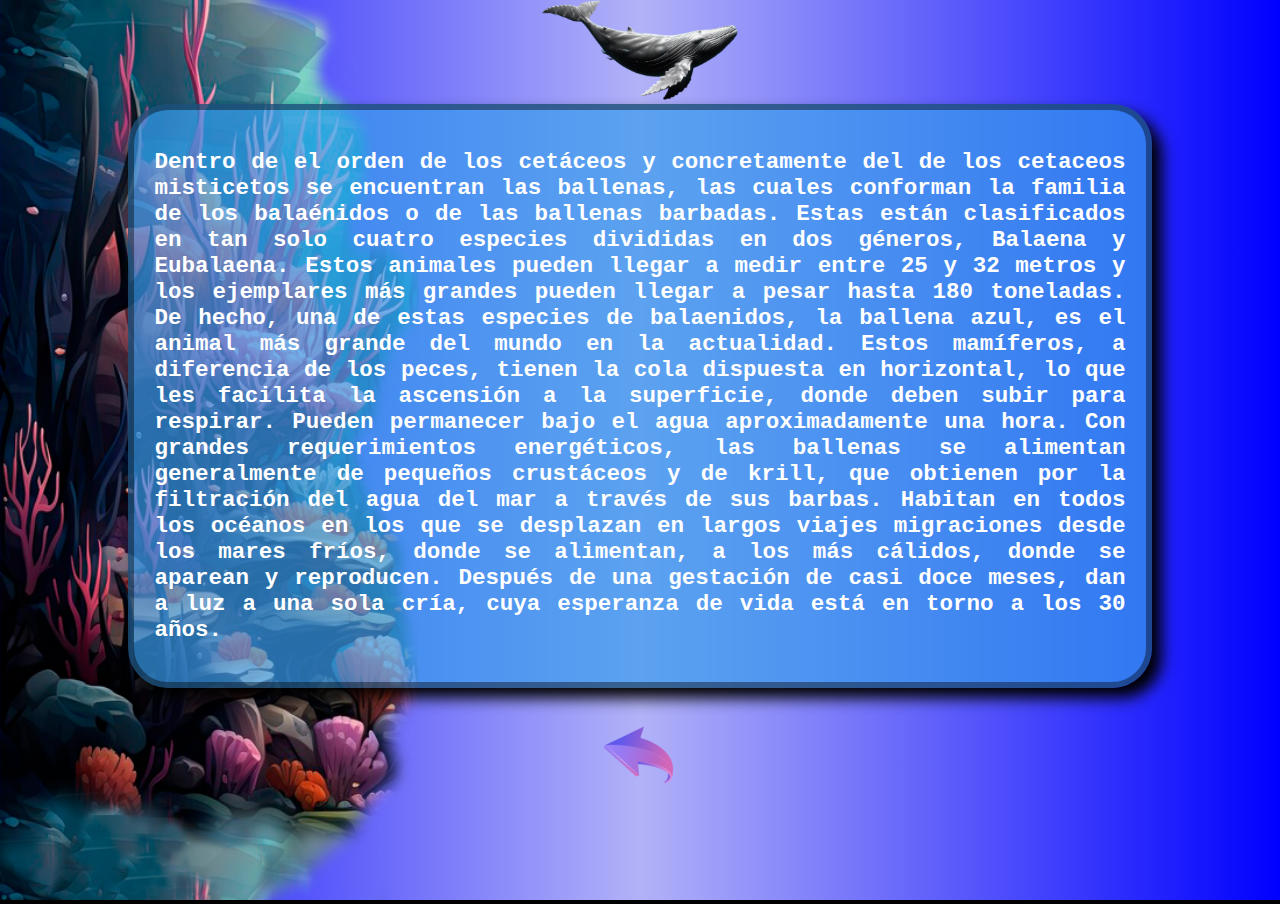
<file: Descripcion-Ballenas.html>
<!DOCTYPE html>
<html lang="en">
<head>
    <meta charset="UTF-8">
    <meta name="viewport" content="width=device-width, initial-scale=1.0">
    <title>Descripción</title>
    <link rel="stylesheet" href="estilo.css">
    <link rel="stylesheet" href="Grids.css">
    <link rel="stylesheet" href="Align.css">
    <link rel="stylesheet" href="Popup.css">
</head>
<body>
    <div id="vidamarina25">    
        <div class="mar25"><img src="imagenes/vista-marina-izquierda.png" alt="Vida marina animation 3D" height="100%"></div>
        <div class="mar25 centro">
                <img src="imagenes/Ballena-001.png" alt="buzo animation 3D" height="100vh">
            <div class="popup">
                <h2 class="justificar">Dentro de el orden de los cetáceos y concretamente del de los cetaceos misticetos se encuentran las ballenas, las cuales conforman la familia de los balaénidos o de las ballenas barbadas. Estas están clasificados en tan solo cuatro especies divididas en dos géneros, Balaena y Eubalaena. Estos animales pueden llegar a medir entre 25 y 32 metros y los ejemplares más grandes pueden llegar a pesar hasta 180 toneladas. De hecho, una de estas especies de balaenidos, la ballena azul, es el animal más grande del mundo en la actualidad. 
                    Estos mamíferos, a diferencia de los peces, tienen la cola dispuesta en horizontal, lo que les facilita la ascensión a la superficie, donde deben subir para respirar. Pueden permanecer bajo el agua aproximadamente una hora. Con grandes requerimientos energéticos, las ballenas se alimentan generalmente de pequeños crustáceos y de krill, que obtienen por la filtración del agua del mar a través de sus barbas.  Habitan en todos los océanos en los que se desplazan en largos viajes migraciones desde los mares fríos, donde se alimentan, a los más cálidos, donde se aparean y reproducen. Después de una gestación de casi doce meses, dan a luz a una sola cría,  cuya esperanza de vida está en torno a los 30 años. 
                    </h2>
            </div>
            <br>
            <a href="index.html"><img src="imagenes/atras.png" alt="" height="100vh" id="atras"></a>
        </div>
        <div class="mar25"></div>
</body>
</html>
</file>
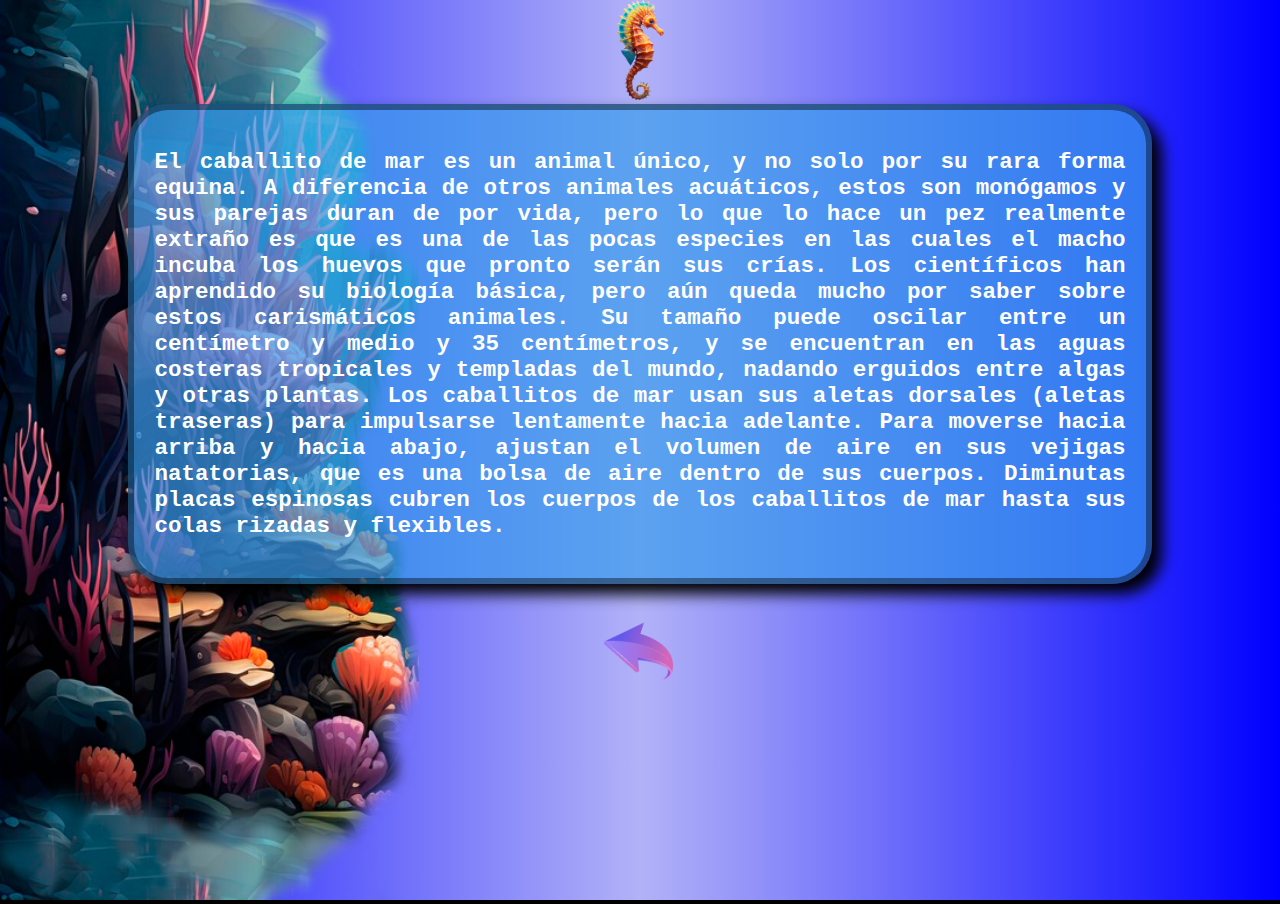
<file: Descripcion-CaballitodeMar.html>
<!DOCTYPE html>
<html lang="en">
<head>
    <meta charset="UTF-8">
    <meta name="viewport" content="width=device-width, initial-scale=1.0">
    <title>Descripción</title>
    <link rel="stylesheet" href="estilo.css">
    <link rel="stylesheet" href="Grids.css">
    <link rel="stylesheet" href="Align.css">
    <link rel="stylesheet" href="Popup.css">
</head>
<body>
    <div id="vidamarina25">    
        <div class="mar25"><img src="imagenes/vista-marina-izquierda.png" alt="Vida marina animation 3D" height="100%"></div>
        <div class="mar25 centro">
                <img src="imagenes/Caballito de mar-003.png" alt="buzo animation 3D" height="100vh">
            <div class="popup">
                <h2 class="justificar">El caballito de mar es un animal único, y no solo por su rara forma equina. A diferencia de otros animales acuáticos, estos son monógamos y sus parejas duran de por vida, pero lo que lo hace un pez realmente extraño es que es una de las pocas especies en las cuales el macho incuba los huevos que pronto serán sus crías. Los científicos han aprendido su biología básica, pero aún queda mucho por saber sobre estos carismáticos animales.
                    Su tamaño puede oscilar entre un centímetro y medio y 35 centímetros, y se encuentran en las aguas costeras tropicales y templadas del mundo, nadando erguidos entre algas y otras plantas. Los caballitos de mar usan sus aletas dorsales (aletas traseras) para impulsarse lentamente hacia adelante. 
                    Para moverse hacia arriba y hacia abajo, ajustan el volumen de aire en sus vejigas natatorias, que es una bolsa de aire dentro de sus cuerpos. Diminutas placas espinosas cubren los cuerpos de los caballitos de mar hasta sus colas rizadas y flexibles. 
                    </h2>
            </div>
            <br>
            <a href="index.html"><img src="imagenes/atras.png" alt="" height="100vh" id="atras"></a>
        </div>
        <div class="mar25"></div>
</body>
</html>
</file>
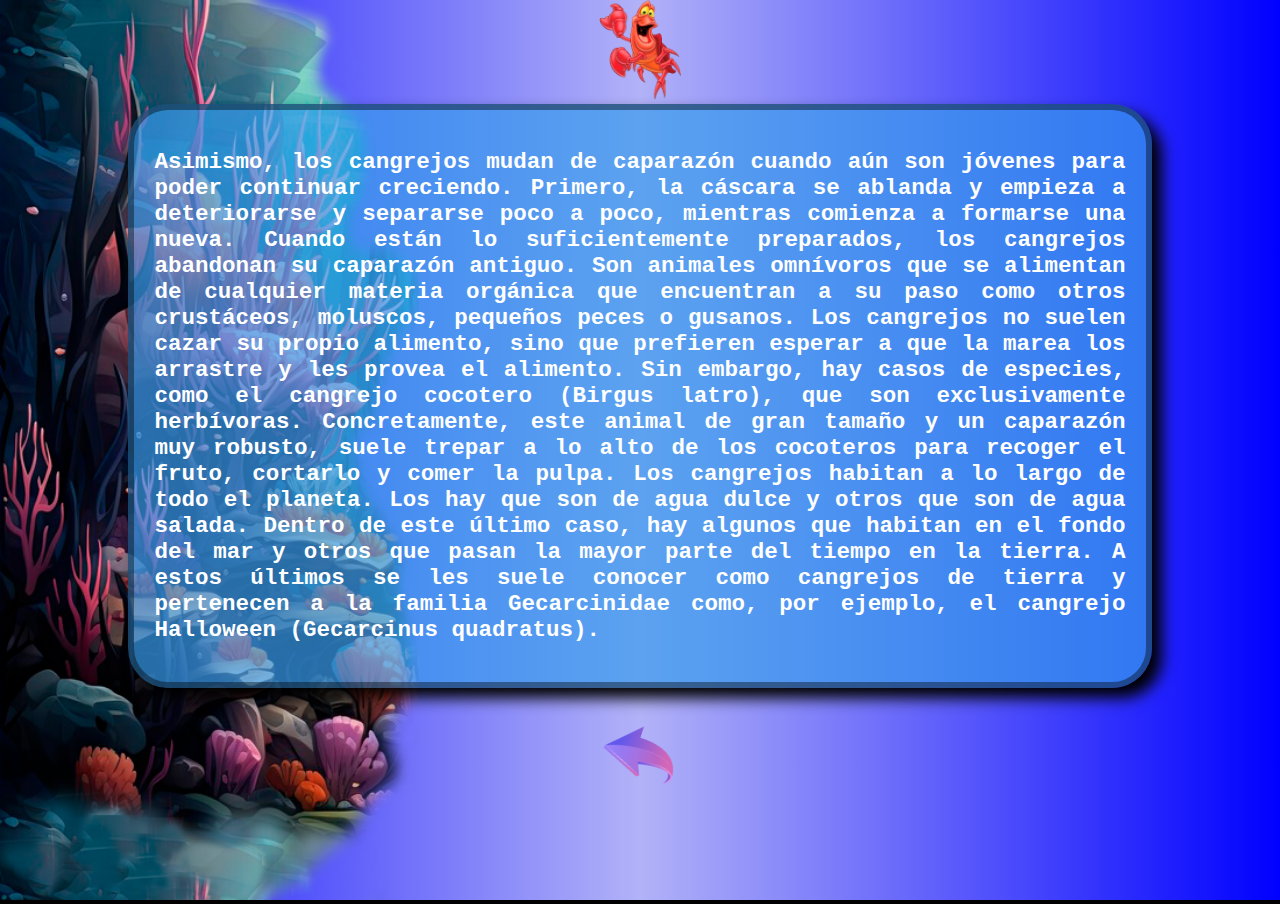
<file: Descripcion-Cangrejo.html>
<!DOCTYPE html>
<html lang="en">
<head>
    <meta charset="UTF-8">
    <meta name="viewport" content="width=device-width, initial-scale=1.0">
    <title>Descripción</title>
    <link rel="stylesheet" href="estilo.css">
    <link rel="stylesheet" href="Grids.css">
    <link rel="stylesheet" href="Align.css">
    <link rel="stylesheet" href="Popup.css">
</head>
<body>
    <div id="vidamarina25">    
        <div class="mar25"><img src="imagenes/vista-marina-izquierda.png" alt="Vida marina animation 3D" height="100%"></div>
        <div class="mar25 centro">
                <img src="imagenes/sebastian.png" alt="buzo animation 3D" height="100vh">
            <div class="popup">
                <h2 class="justificar">Asimismo, los cangrejos mudan de caparazón cuando aún son jóvenes para poder continuar creciendo. Primero, la cáscara se ablanda y empieza a deteriorarse y separarse poco a poco, mientras comienza a formarse una nueva. Cuando están lo suficientemente preparados, los cangrejos abandonan su caparazón antiguo. Son animales omnívoros que se alimentan de cualquier materia orgánica que encuentran a su paso como otros crustáceos, moluscos, pequeños peces o gusanos. Los cangrejos no suelen cazar su propio alimento, sino que prefieren esperar a que la marea los arrastre y les provea el alimento.
                    Sin embargo, hay casos de especies, como el cangrejo cocotero (Birgus latro), que son exclusivamente herbívoras. Concretamente, este animal de gran tamaño y un caparazón muy robusto, suele trepar a lo alto de los cocoteros para recoger el fruto, cortarlo y comer la pulpa. Los cangrejos habitan a lo largo de todo el planeta. Los hay que son de agua dulce y otros que son de agua salada. Dentro de este último caso, hay algunos que habitan en el fondo del mar y otros que pasan la mayor parte del tiempo en la tierra.
                    A estos últimos se les suele conocer como cangrejos de tierra y pertenecen a la familia Gecarcinidae como, por ejemplo, el cangrejo Halloween (Gecarcinus quadratus). 
                    </h2>
            </div>
            <br>
            <a href="index.html"><img src="imagenes/atras.png" alt="" height="100vh" id="atras"></a>
        </div>
        <div class="mar25"></div>
</body>
</html>
</file>
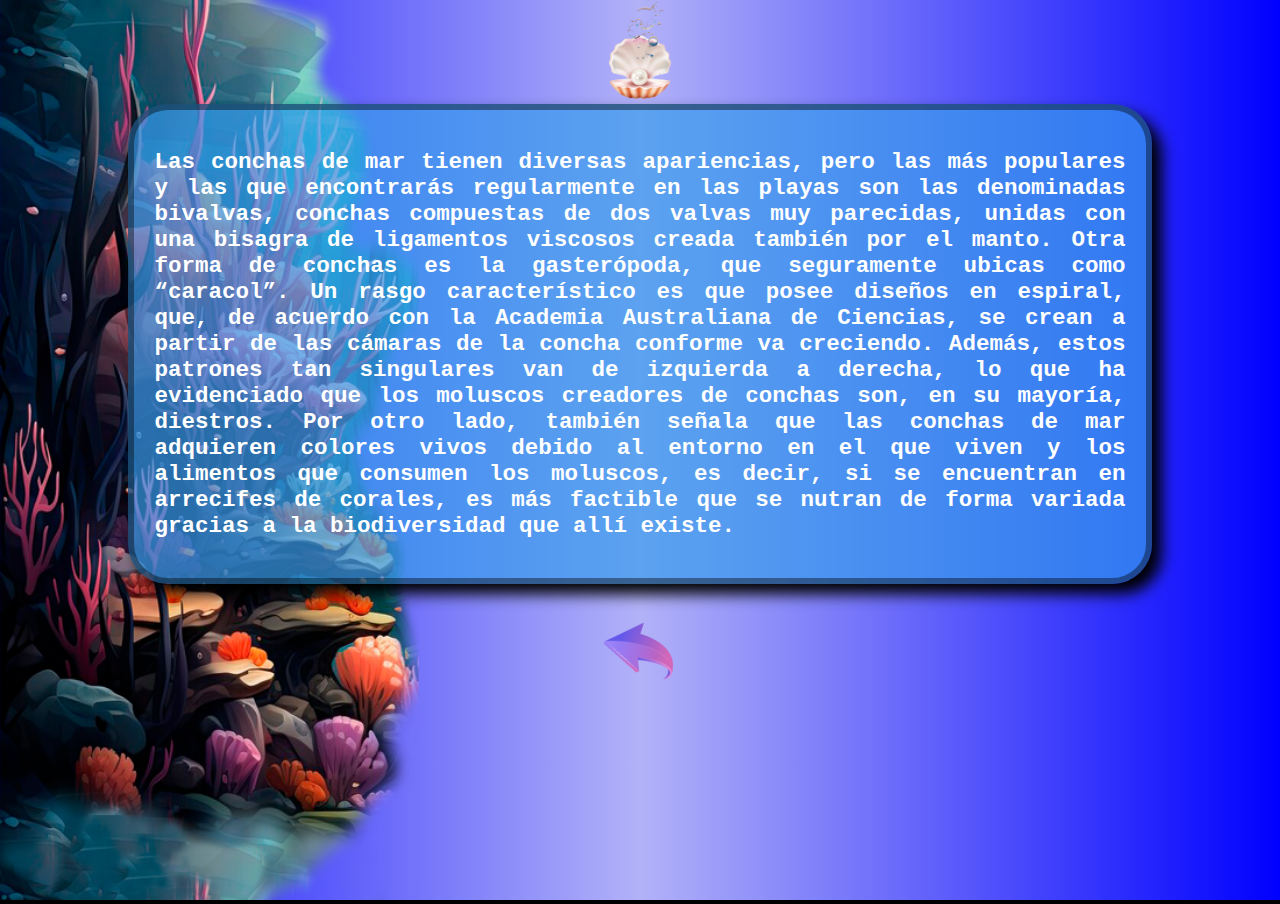
<file: Descripcion-Concha.html>
<!DOCTYPE html>
<html lang="en">
<head>
    <meta charset="UTF-8">
    <meta name="viewport" content="width=device-width, initial-scale=1.0">
    <title>Descripción</title>
    <link rel="stylesheet" href="estilo.css">
    <link rel="stylesheet" href="Grids.css">
    <link rel="stylesheet" href="Align.css">
    <link rel="stylesheet" href="Popup.css">
</head>
<body>
    <div id="vidamarina25">    
        <div class="mar25"><img src="imagenes/vista-marina-izquierda.png" alt="Vida marina animation 3D" height="100%"></div>
        <div class="mar25 centro">
                <img src="imagenes/concha.png" alt="buzo animation 3D" height="100vh">
            <div class="popup">
                <h2 class="justificar">Las conchas de mar tienen diversas apariencias, pero las más populares y las que encontrarás regularmente en las playas son las denominadas bivalvas, conchas compuestas de dos valvas muy parecidas, unidas con una bisagra de ligamentos viscosos creada también por el manto.
                    Otra forma de conchas es la gasterópoda, que seguramente ubicas como “caracol”. Un rasgo característico es que posee diseños en espiral, que, de acuerdo con la Academia Australiana de Ciencias, se crean a partir de las cámaras de la concha conforme va creciendo.
                    Además, estos patrones tan singulares van de izquierda a derecha, lo que ha evidenciado que los moluscos creadores de conchas son, en su mayoría, diestros. Por otro lado, también señala que las conchas de mar adquieren colores vivos debido al entorno en el que viven y los alimentos que consumen los moluscos, es decir, si se encuentran en arrecifes de corales, es más factible que se nutran de forma variada gracias a la biodiversidad que allí existe.
                    </h2>
            </div>
            <br>
            <a href="index.html"><img src="imagenes/atras.png" alt="" height="100vh" id="atras"></a>
        </div>
        <div class="mar25"></div>
</body>
</html>
</file>
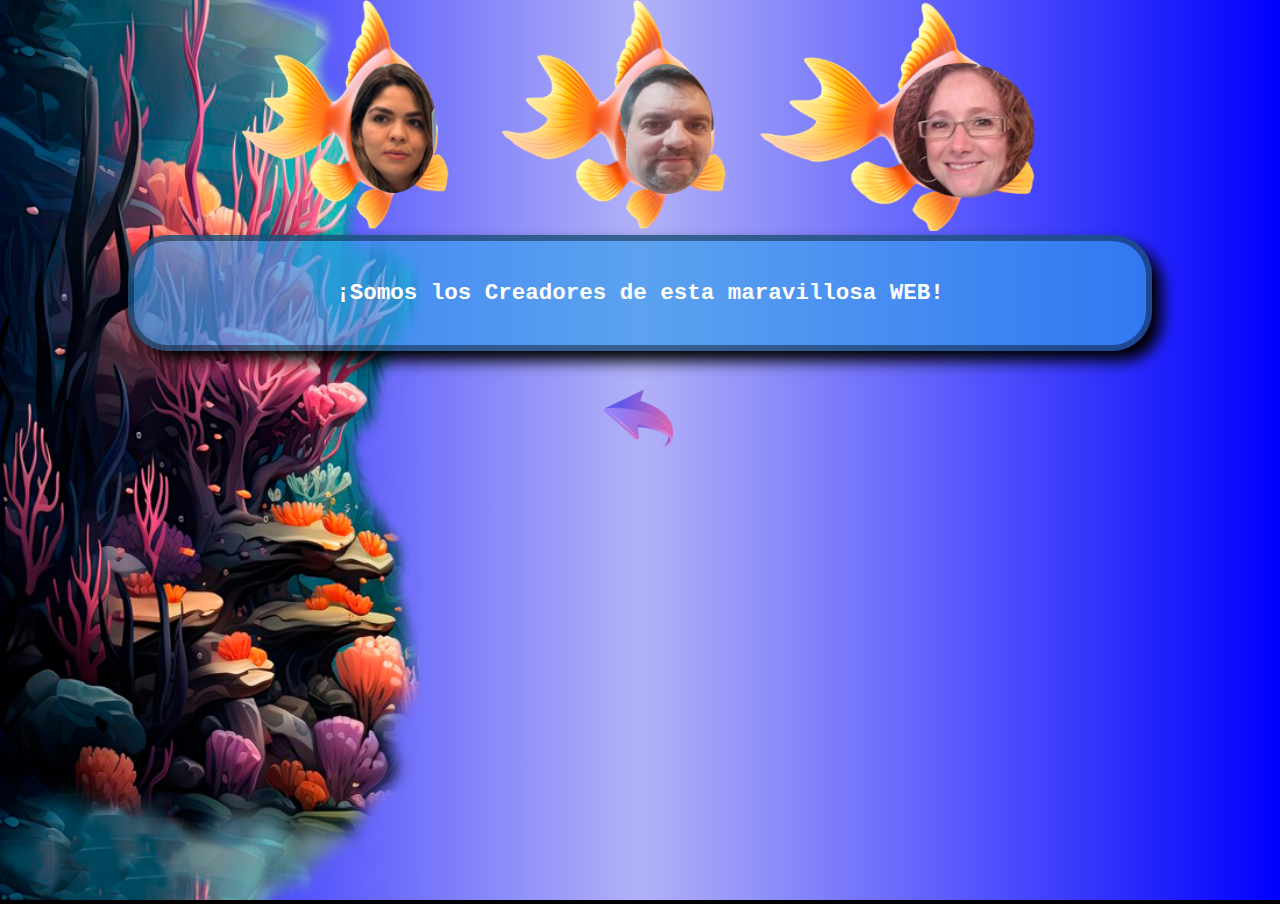
<file: Descripcion-creadoresWEB.html>
<!DOCTYPE html>
<html lang="en">
<head>
    <meta charset="UTF-8">
    <meta name="viewport" content="width=device-width, initial-scale=1.0">
    <title>Descripción</title>
    <link rel="stylesheet" href="estilo.css">
    <link rel="stylesheet" href="Grids.css">
    <link rel="stylesheet" href="Align.css">
    <link rel="stylesheet" href="Popup.css">
</head>
<body>
    <div id="vidamarina25">    
        <div class="mar25"><img src="imagenes/vista-marina-izquierda.png" alt="Vida marina animation 3D" height="100%"></div>
        <div class="mar25 centro">
                <img src="imagenes/creadoresWEB.png" alt="buzo animation 3D" width="80%">
            <div class="popup">
                <h2 class="centro">¡Somos los Creadores de esta maravillosa WEB!</h2>
            </div>
            <br>
            <a href="index.html"><img src="imagenes/atras.png" alt="" height="100vh" id="atras"></a>
        </div>
        <div class="mar25"></div>
</body>
</html>
</file>
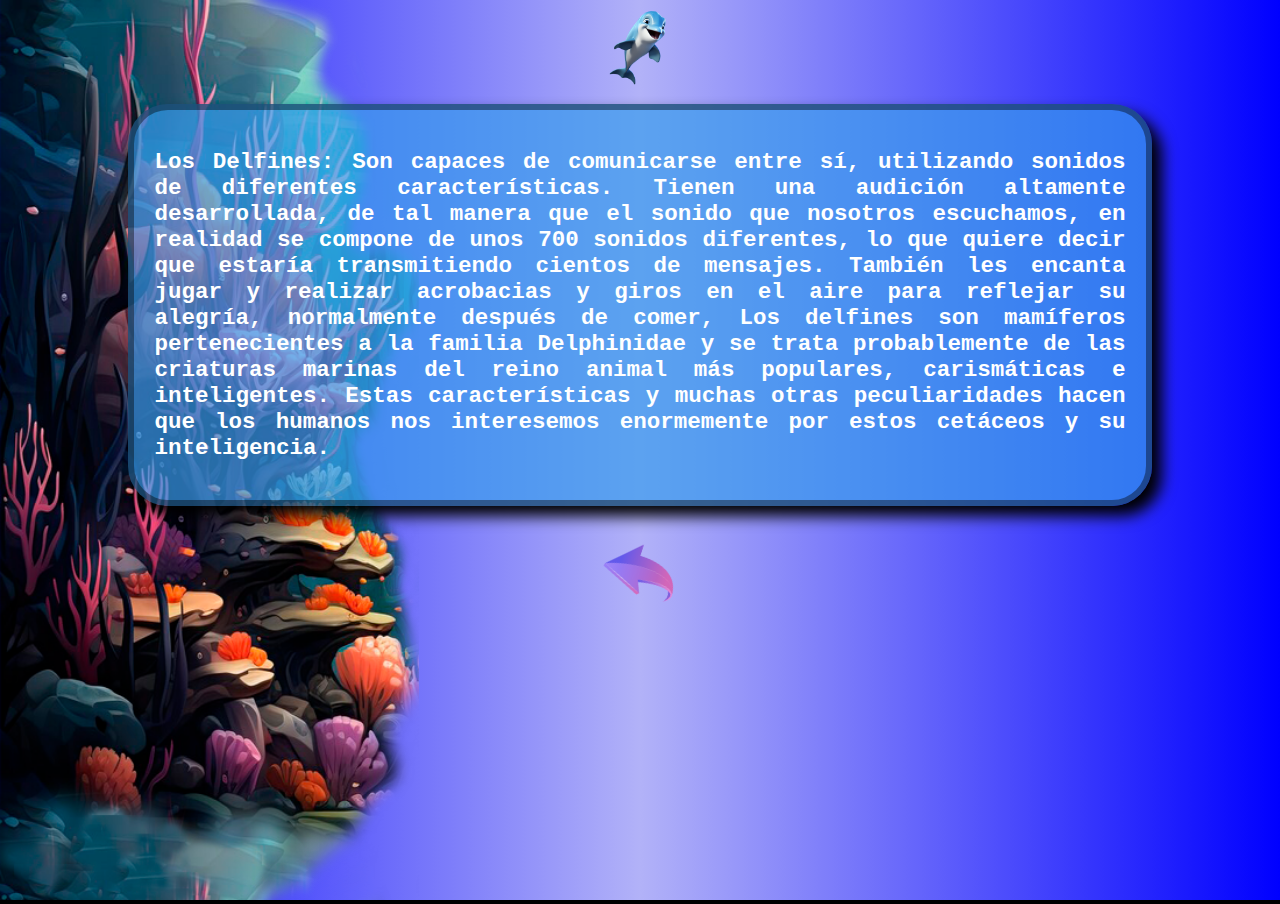
<file: Descripcion-delfin.html>
<!DOCTYPE html>
<html lang="en">
<head>
    <meta charset="UTF-8">
    <meta name="viewport" content="width=device-width, initial-scale=1.0">
    <title>Descripción</title>
    <link rel="stylesheet" href="estilo.css">
    <link rel="stylesheet" href="Grids.css">
    <link rel="stylesheet" href="Align.css">
    <link rel="stylesheet" href="Popup.css">
</head>
<body>
    <div id="vidamarina25">    
        <div class="mar25"><img src="imagenes/vista-marina-izquierda.png" alt="Vida marina animation 3D" height="100%"></div>
        <div class="mar25 centro">
                <img src="imagenes/Delfin-004.png" alt="buzo animation 3D" height="100vh">
            <div class="popup">
                <h2 class="justificar">Los Delfines: Son capaces de comunicarse entre sí, utilizando sonidos de diferentes características. Tienen una audición altamente desarrollada, de tal manera que el sonido que nosotros escuchamos, en realidad se compone de unos 700 sonidos diferentes, lo que quiere decir que estaría transmitiendo cientos de mensajes.   También les encanta jugar y realizar acrobacias y giros en el aire para reflejar su alegría, normalmente después de comer, Los delfines son mamíferos pertenecientes a la familia Delphinidae y se trata probablemente de las criaturas marinas del reino animal más populares, carismáticas e inteligentes. Estas características y muchas otras peculiaridades hacen que los humanos nos interesemos enormemente por estos cetáceos y su inteligencia.</h2>
            </div>
            <br>
            <a href="index.html"><img src="imagenes/atras.png" alt="" height="100vh" id="atras"></a>
        </div>
        <div class="mar25"></div>
</body>
</html>
</file>
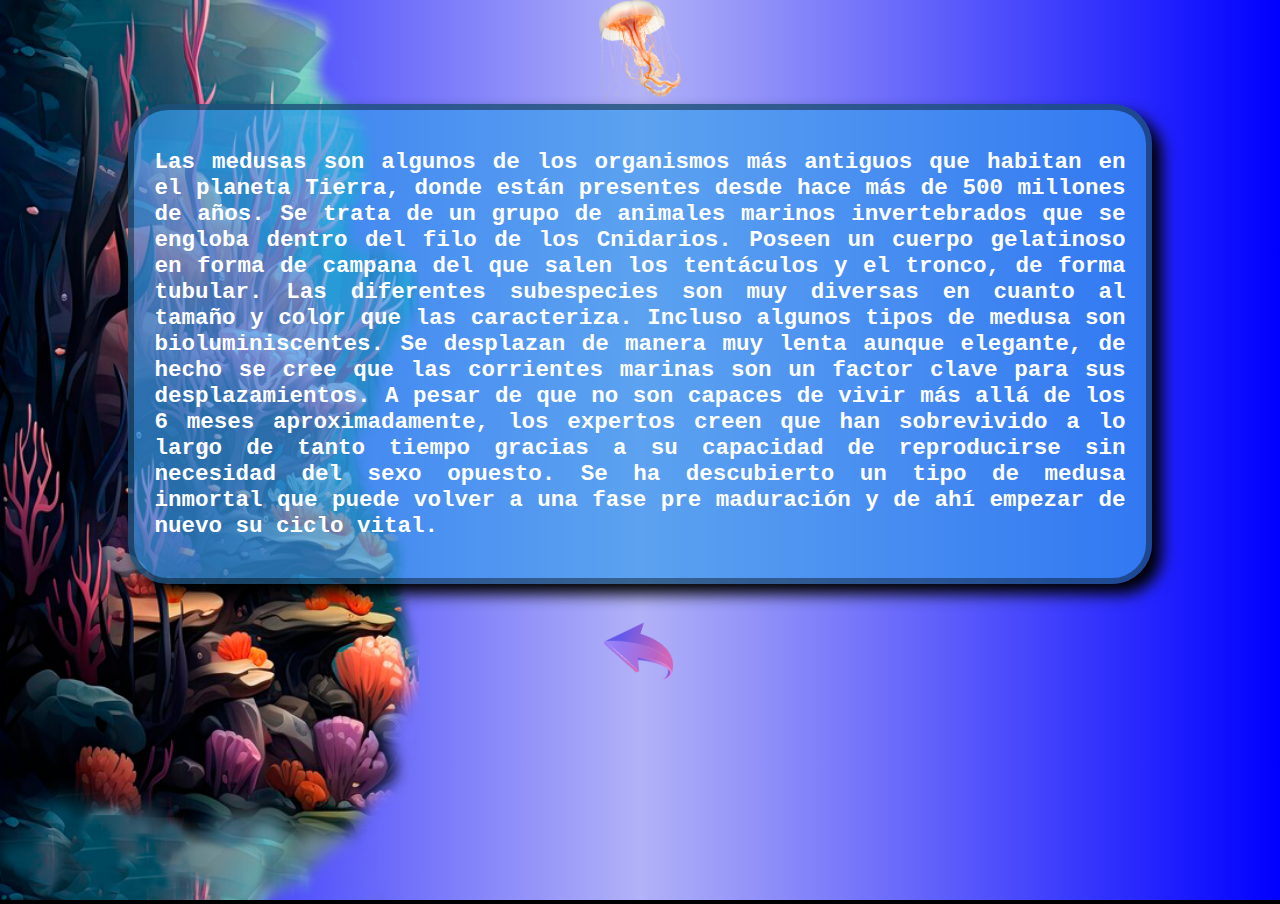
<file: Descripcion-Medusa.html>
<!DOCTYPE html>
<html lang="en">
<head>
    <meta charset="UTF-8">
    <meta name="viewport" content="width=device-width, initial-scale=1.0">
    <title>Descripción</title>
    <link rel="stylesheet" href="estilo.css">
    <link rel="stylesheet" href="Grids.css">
    <link rel="stylesheet" href="Align.css">
    <link rel="stylesheet" href="Popup.css">
</head>
<body>
    <div id="vidamarina25">    
        <div class="mar25"><img src="imagenes/vista-marina-izquierda.png" alt="Vida marina animation 3D" height="100%"></div>
        <div class="mar25 centro">
                <img src="imagenes/Medusa-001.png" alt="buzo animation 3D" height="100vh">
            <div class="popup">
                <h2 class="justificar">Las medusas son algunos de los organismos más antiguos que habitan en el planeta Tierra, donde están presentes desde hace más de 500 millones de años.
                    Se trata de un grupo de animales marinos invertebrados que se engloba dentro del filo de los Cnidarios. Poseen  un cuerpo gelatinoso en forma de campana del que salen los tentáculos y el tronco, de forma tubular.
                    Las diferentes subespecies son muy diversas en cuanto al tamaño y color que las caracteriza. Incluso algunos tipos de medusa son bioluminiscentes. Se desplazan de manera muy lenta aunque elegante, de hecho se cree que las corrientes marinas son un factor clave para sus desplazamientos. 
                    A pesar de que no son capaces de vivir más allá de los 6 meses aproximadamente, los expertos creen que han sobrevivido a lo largo de tanto tiempo gracias a su capacidad de reproducirse sin necesidad del sexo opuesto. Se ha descubierto un tipo de medusa inmortal que puede volver a una fase pre maduración y de ahí empezar de nuevo su ciclo vital.
                    </h2>
            </div>
            <br>
            <a href="index.html"><img src="imagenes/atras.png" alt="" height="100vh" id="atras"></a>
        </div>
        <div class="mar25"></div>
</body>
</html>
</file>
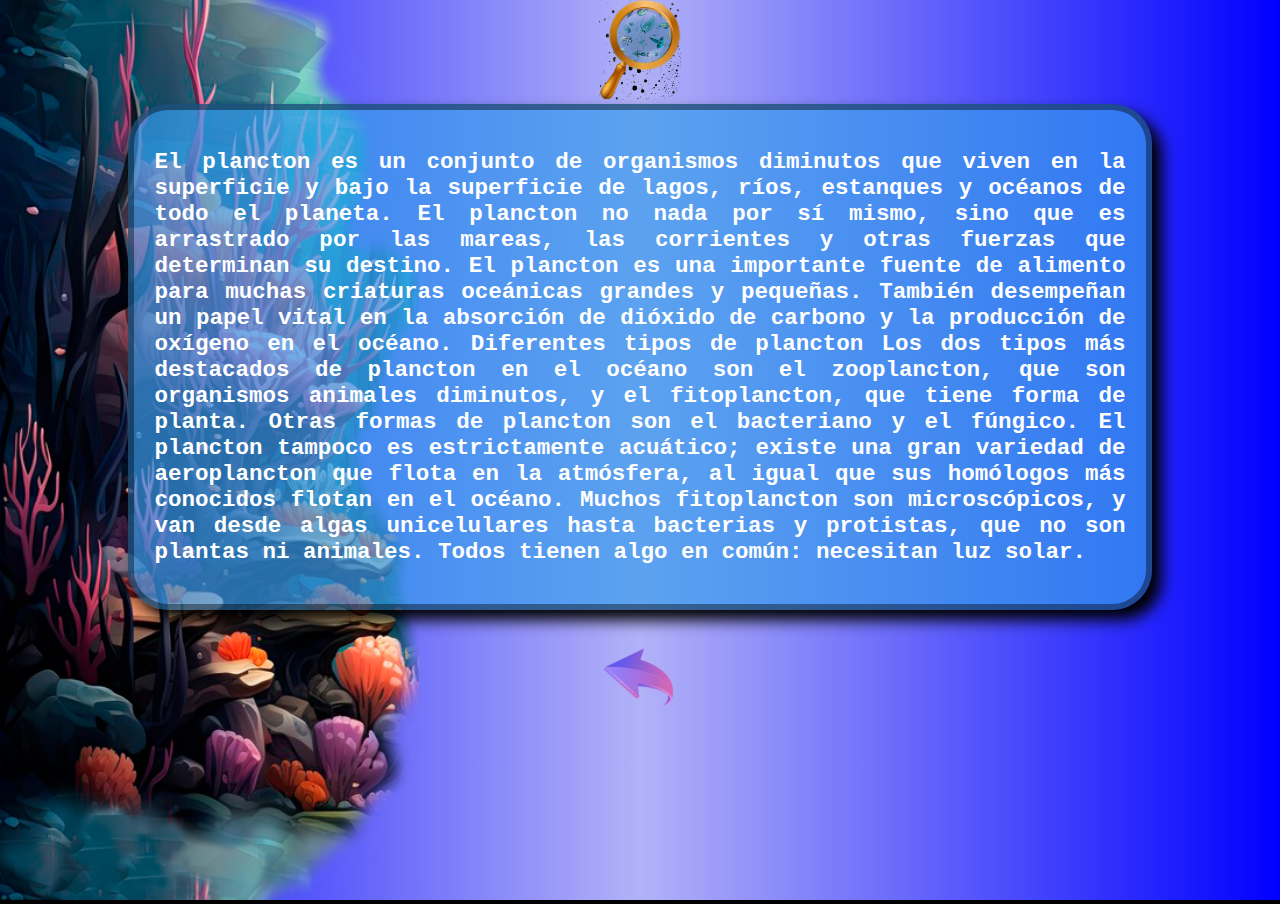
<file: Descripcion-Plancton.html>
<!DOCTYPE html>
<html lang="en">
<head>
    <meta charset="UTF-8">
    <meta name="viewport" content="width=device-width, initial-scale=1.0">
    <title>Descripción</title>
    <link rel="stylesheet" href="estilo.css">
    <link rel="stylesheet" href="Grids.css">
    <link rel="stylesheet" href="Align.css">
    <link rel="stylesheet" href="Popup.css">
</head>
<body>
    <div id="vidamarina25">    
        <div class="mar25"><img src="imagenes/vista-marina-izquierda.png" alt="Vida marina animation 3D" height="100%"></div>
        <div class="mar25 centro">
                <img src="imagenes/plakton.png" alt="buzo animation 3D" height="100vh">
            <div class="popup">
                <h2 class="justificar">El plancton es un conjunto de organismos diminutos que viven en la superficie y bajo la superficie de lagos, ríos, estanques y océanos de todo el planeta. El plancton no nada por sí mismo, sino que es arrastrado por las mareas, las corrientes y otras fuerzas que determinan su destino.
                    El plancton es una importante fuente de alimento para muchas criaturas oceánicas grandes y pequeñas. También desempeñan un papel vital en la absorción de dióxido de carbono y la producción de oxígeno en el océano.
                    Diferentes tipos de plancton
                    Los dos tipos más destacados de plancton en el océano son el zooplancton, que son organismos animales diminutos, y el fitoplancton, que tiene forma de planta. Otras formas de plancton son el bacteriano y el fúngico. El plancton tampoco es estrictamente acuático; existe una gran variedad de aeroplancton que flota en la atmósfera, al igual que sus homólogos más conocidos flotan en el océano.
                    Muchos fitoplancton son microscópicos, y van desde algas unicelulares hasta bacterias y protistas, que no son plantas ni animales. Todos tienen algo en común: necesitan luz solar.
            </div>
            <br>
            <a href="index.html"><img src="imagenes/atras.png" alt="" height="100vh" id="atras"></a>
        </div>
        <div class="mar25"></div>
</body>
</html>
</file>
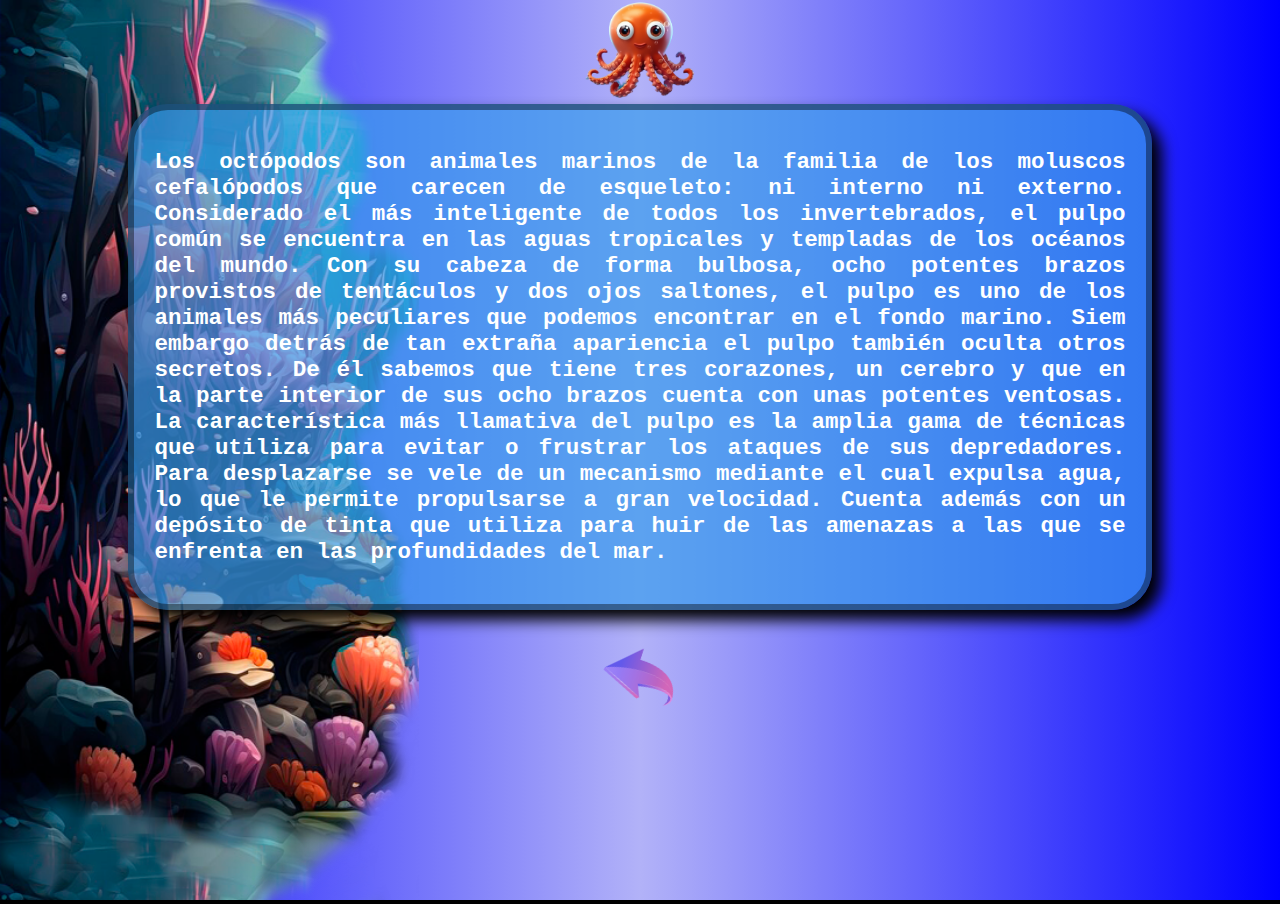
<file: Descripcion-Pulpo.html>
<!DOCTYPE html>
<html lang="en">
<head>
    <meta charset="UTF-8">
    <meta name="viewport" content="width=device-width, initial-scale=1.0">
    <title>Descripción</title>
    <link rel="stylesheet" href="estilo.css">
    <link rel="stylesheet" href="Grids.css">
    <link rel="stylesheet" href="Align.css">
    <link rel="stylesheet" href="Popup.css">
</head>
<body>
    <div id="vidamarina25">    
        <div class="mar25"><img src="imagenes/vista-marina-izquierda.png" alt="Vida marina animation 3D" height="100%"></div>
        <div class="mar25 centro">
                <img src="imagenes/pulpo.png" alt="buzo animation 3D" height="100vh">
            <div class="popup">
                <h2 class="justificar">Los octópodos son animales marinos de la familia de los moluscos cefalópodos que carecen de esqueleto: ni interno ni externo. Considerado el más inteligente de todos los invertebrados, el pulpo común se encuentra en las aguas tropicales y templadas de los océanos del mundo. Con su cabeza de forma bulbosa, ocho potentes brazos provistos de tentáculos y dos ojos saltones, el pulpo es uno de los animales más peculiares que podemos encontrar en el fondo marino. Siem embargo detrás de tan extraña apariencia el pulpo también oculta otros secretos. De él sabemos que tiene tres corazones, un cerebro y que en la parte interior de sus ocho brazos cuenta con unas potentes ventosas.
                    La característica más llamativa del pulpo es la amplia gama de técnicas que utiliza para evitar o frustrar  los ataques de sus depredadores. Para desplazarse se vele de un mecanismo mediante el cual expulsa agua, lo que le permite propulsarse a gran velocidad. Cuenta además con un depósito de tinta que utiliza para huir de las amenazas a las que se enfrenta en las profundidades del mar. 
            </div>
            <br>
            <a href="index.html"><img src="imagenes/atras.png" alt="" height="100vh" id="atras"></a>
        </div>
        <div class="mar25"></div>
</body>
</html>
</file>
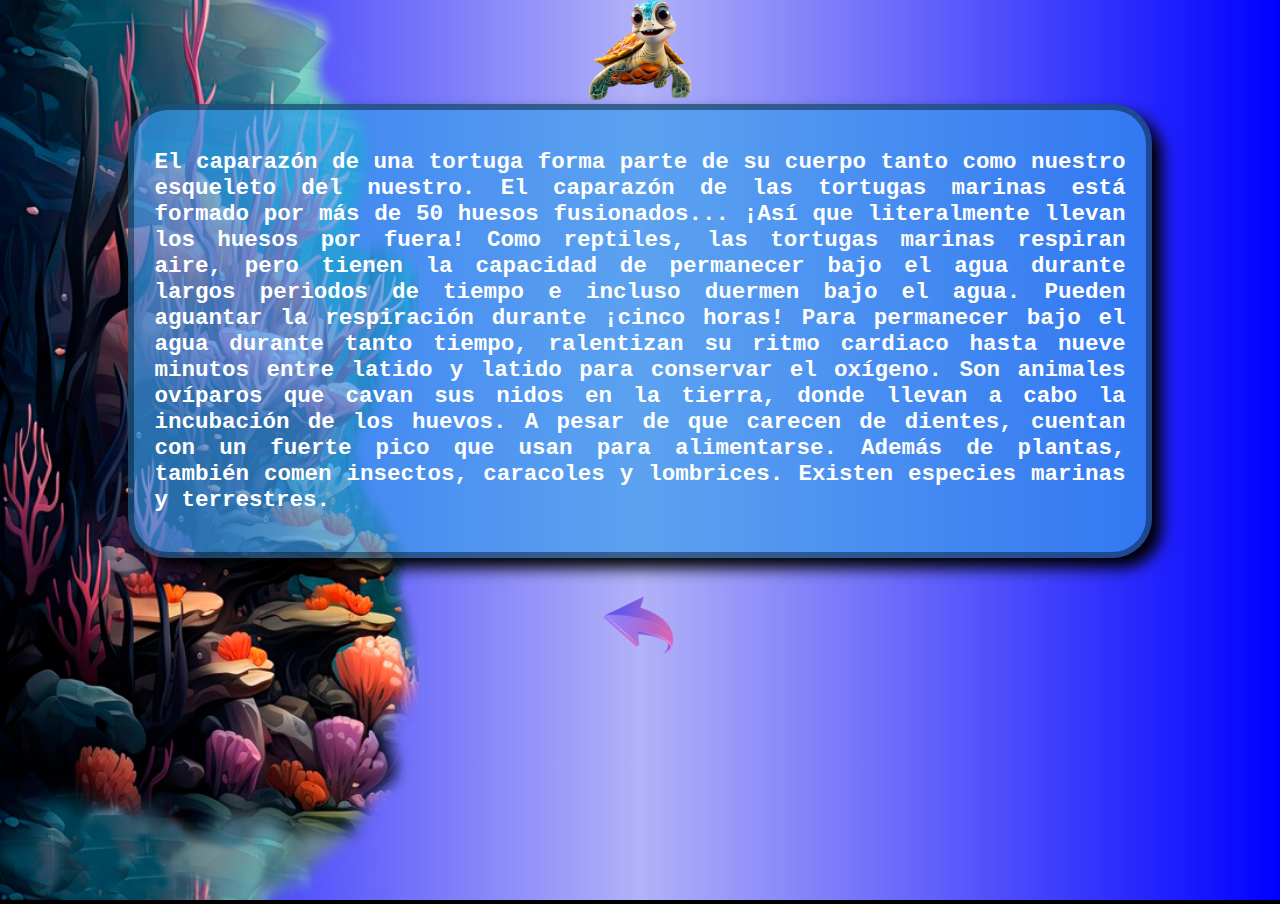
<file: Descripcion-Tortuga.html>
<!DOCTYPE html>
<html lang="en">
<head>
    <meta charset="UTF-8">
    <meta name="viewport" content="width=device-width, initial-scale=1.0">
    <title>Descripción</title>
    <link rel="stylesheet" href="estilo.css">
    <link rel="stylesheet" href="Grids.css">
    <link rel="stylesheet" href="Align.css">
    <link rel="stylesheet" href="Popup.css">
</head>
<body>
    <div id="vidamarina25">    
        <div class="mar25"><img src="imagenes/vista-marina-izquierda.png" alt="Vida marina animation 3D" height="100%"></div>
        <div class="mar25 centro">
                <img src="imagenes/Tortuga-001.png" alt="buzo animation 3D" height="100vh">
            <div class="popup">
                <h2 class="justificar">El caparazón de una tortuga forma parte de su cuerpo tanto como nuestro esqueleto del nuestro. El caparazón de las tortugas marinas está formado por más de 50 huesos fusionados... ¡Así que literalmente llevan los huesos por fuera! Como reptiles, las tortugas marinas respiran aire, pero tienen la capacidad de permanecer bajo el agua durante largos periodos de tiempo e incluso duermen bajo el agua. Pueden aguantar la respiración durante ¡cinco horas! Para permanecer bajo el agua durante tanto tiempo, ralentizan su ritmo cardiaco hasta nueve minutos entre latido y latido para conservar el oxígeno.  Son animales ovíparos que cavan sus nidos en la tierra, donde llevan a cabo la incubación de los huevos. A pesar de que carecen de dientes, cuentan con un fuerte pico que usan para alimentarse. Además de plantas, también comen insectos, caracoles y lombrices. Existen especies marinas y terrestres.</h2>
            </div>
            <br>
            <a href="index.html"><img src="imagenes/atras.png" alt="" height="100vh" id="atras"></a>
        </div>
        <div class="mar25"></div>
</body>
</html>
</file>
<file: estilo.css>
body{
    margin: 0;
    background-color: black;
}
header{
    position: fixed;
    display: flex;
    top: 0px;
    width: 100%;
    height: 1fr;
    text-align: center;
    justify-content: center;
    background-color: rgba(29, 46, 122,.4);
    align-items: center;
}
.botones{
    
    background-color: rgba(29, 46, 122,0);
    width: 10%;

    
}
.botones:hover{
    transform: scale(1.5);
    box-shadow: 0px 5px 5px black;
    border-radius: 50%;
    background-color: rgb(72, 187, 214);
    transform: translateY(40%);
    transition: 1s;
}
#atras{
    transform: rotate(-250deg);
}
#atras:hover{
    transform: rotate(-250deg);
    transform: scale(1.5);
    transition: 2s;
}
</file>
<file: Grids.css>
#cielo1{
    display: grid;
    background-image: linear-gradient(to bottom, rgb(0, 110, 255), rgb(105, 170, 255));
    grid-template-columns: 1fr 2fr 1fr;
    grid-template-rows: 1fr 2.5fr;
}
#cielo2{
    display: grid;
    background-image: linear-gradient(to bottom, rgb(105, 170, 255), rgb(182, 214, 255),rgb(255, 196, 108) 99%);  
    grid-template-columns: repeat(3,1fr);
    grid-template-rows: 1fr 4fr;
}
#playa{
    display: grid;
    grid-template-columns: 1fr 3fr 1fr;
    grid-template-rows: repeat(3,1fr);
    background-image: url(imagenes/arena-playa-02.jpg);
}
#orilla{
    display: grid;
    grid-template-columns: 1fr;
    grid-template-rows: 1fr;
    background-color: rgb(72, 187, 214);
  }
#mar{
    display: grid;
    background-image: linear-gradient(to bottom,rgb(72, 187, 214),blue);
    grid-template-columns: 1fr 3fr 1fr;
    grid-template-rows: 0.5fr 3fr 0.5fr 0.5fr 0.1fr 3fr 0.5fr;
}
#entralmar{
    display: grid;
    background-image: radial-gradient(circle at bottom, rgb(178, 178, 248) 1%, rgb(77, 77, 255) 34%, blue, blue);
    grid-template-columns: 1fr 3fr 1fr;
    grid-template-rows: 1fr;
}
#vidamarina24{
    display: grid;
    background-image: linear-gradient(to right, blue, rgb(178, 178, 248), blue);
    grid-template-columns: 1fr 3fr 1fr;
    grid-template-rows: repeat(3,1fr);
}
#vidamarina34{
    display: grid;
    background-image: linear-gradient(to right, blue, rgb(178, 178, 248), blue);
    grid-template-columns: 1fr 3fr 1fr;
    grid-template-rows: repeat(3,1fr);
}
#vidamarina44{
    display: grid;
    background-image: linear-gradient(to right, blue, rgb(178, 178, 248), blue);
    grid-template-columns: 1fr 3fr 1fr;
    grid-template-rows: repeat(4,1fr);
}
#vidamarina25{
    display: grid;
    background-image: linear-gradient(to right, blue, rgb(178, 178, 248), blue);
    grid-template-columns: 10% 80% 10%;
    grid-template-rows: 100vh;

}
.mar25{
    
}
</file>
<file: z-index.css>
#z01{
    position: relative;
    z-index: 1;
}
#z02{
    position: relative;
    z-index: 2;
}
#z03{
    position: relative;
    z-index: 3;
}
</file>
<file: Popup.css>
.popup{
    border: 6px solid rgba(0, 0, 0,.4);
    background-color: rgba(56, 155, 236,.7);
    width: 1fr;
    padding: 2%;
    border-radius: 40px;
    color: white;
    font-weight: bold;
    text-align: center;
    position: relative; 
    box-shadow: 10px 10px 15px black;
    font-family: 'Courier New', Courier, monospace;
    font-size: 15px;
}
#mensaje{
    display: none;

}
#eco-imagen:hover + #mensaje{
    display: block; 

}
.resaltar:hover{
    box-shadow: 10px 10px 15px black;
    border: 5px solid rgba(255, 255, 255, 0.8);
    transform: scale(1.6);
    border-radius: 50%;
    transition: 3s;
}
.resaltar{
    border: 5px solid rgba(255, 255, 255, 0);
    
    
}
</file>
<file: Align.css>
.cielo{
    text-align: center;
}
.cielo2{
    text-align: center;
    align-content: flex-end;
}
.arena{
    align-content: flex-start;
}
.centro{
    text-align: center;
}
.arriba{
    justify-content: flex-start;
}
.abajo{
    justify-content: flex-end;
}
.derecha{
    text-align: right;
}
.justificar{
    text-align: justify;
}
.cangrejo{
    text-align: start;
}
.olas{
    text-align: center;
    align-content: flex-start;
}
.entramar1{
    text-align: start;
    align-content: flex-start;
}
.mar24{
}
.mar34{
    align-content: flex-start;

}
.mar44{
    align-content: flex-start;
}
</file>
<file: Suelo.css>
#suelomarino{
    background-image: url(imagenes/suelo\ marino.png);
    background-size: cover;
    background-repeat: no-repeat;
    background-image: linear-gradient(to right, blue, rgb(178, 178, 248), blue);
    width: 1fr;
    height: 20vh;
}
#cofreabierto{
    opacity: 0;
    position: relative;
    z-index: 5;
    bottom: 102%;
}
#cofreabierto:hover{
    opacity: 1;
    transition: 2s;
}
</file>
